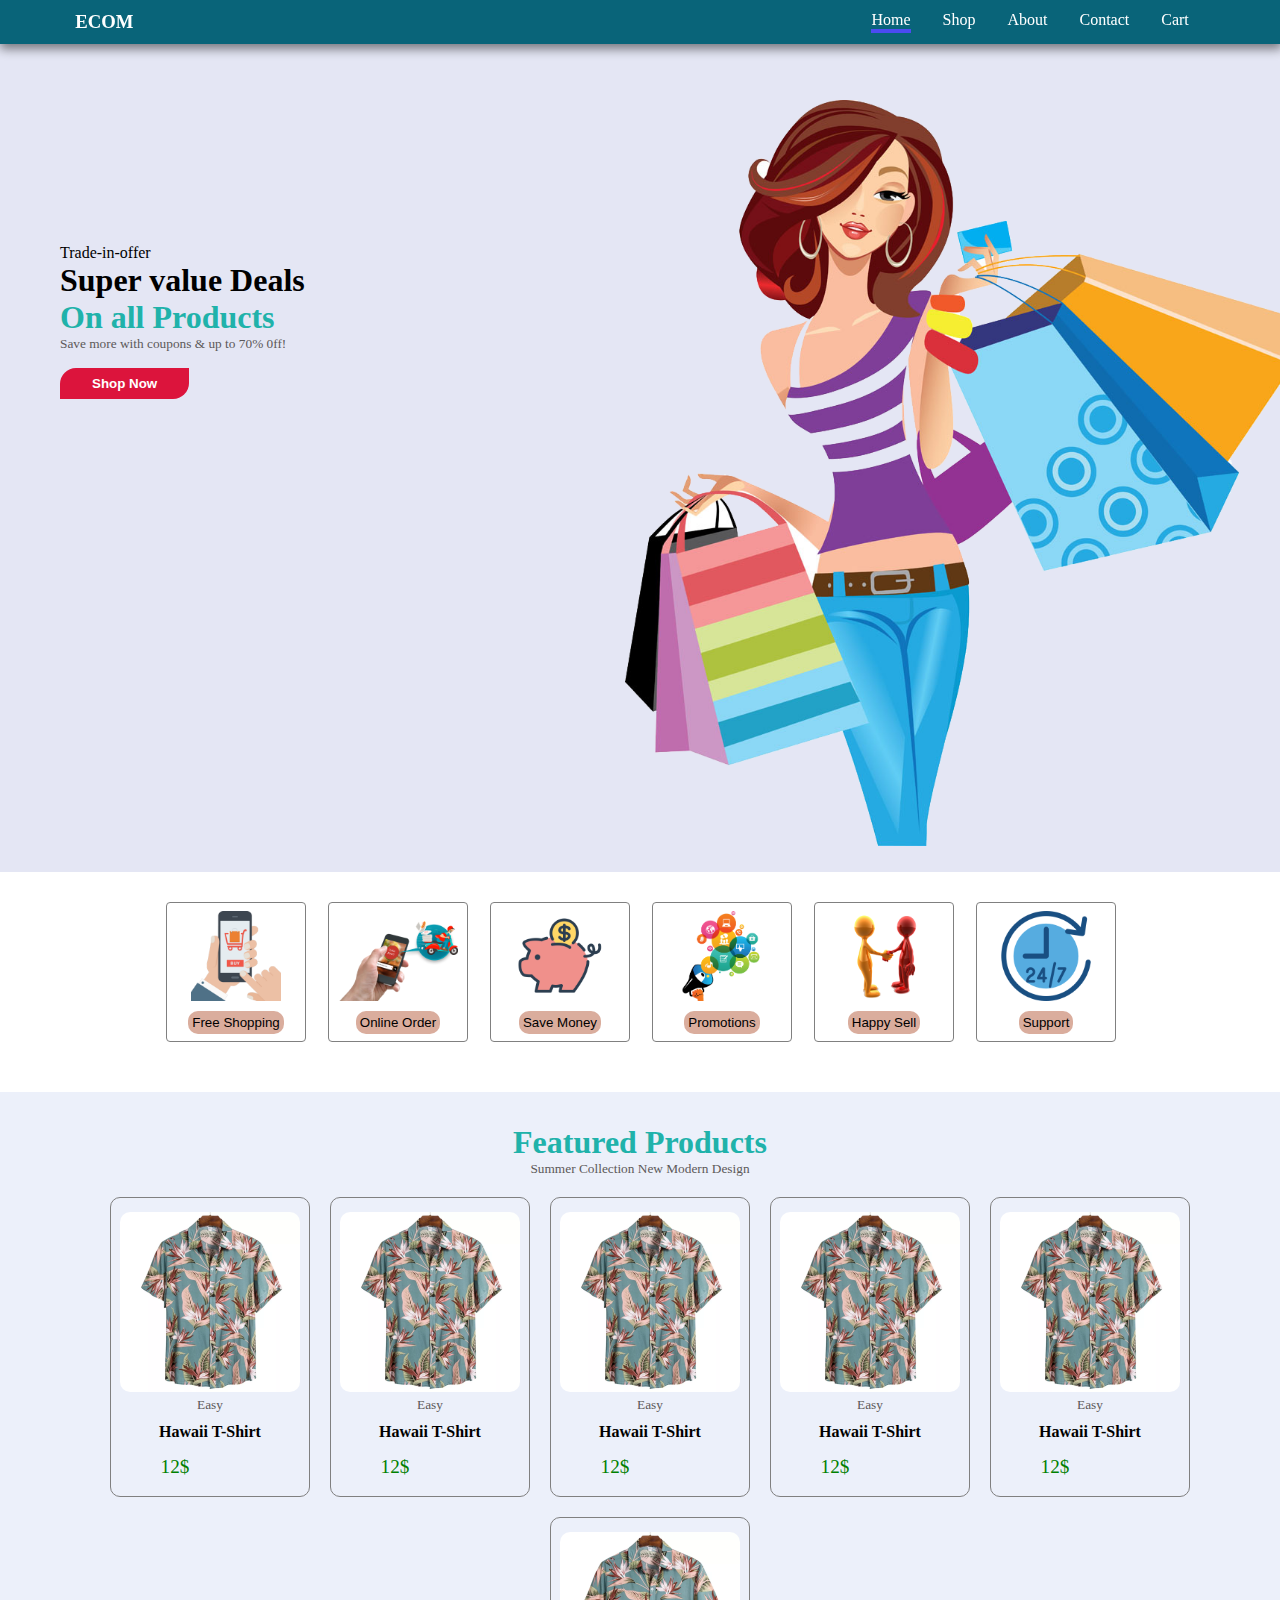
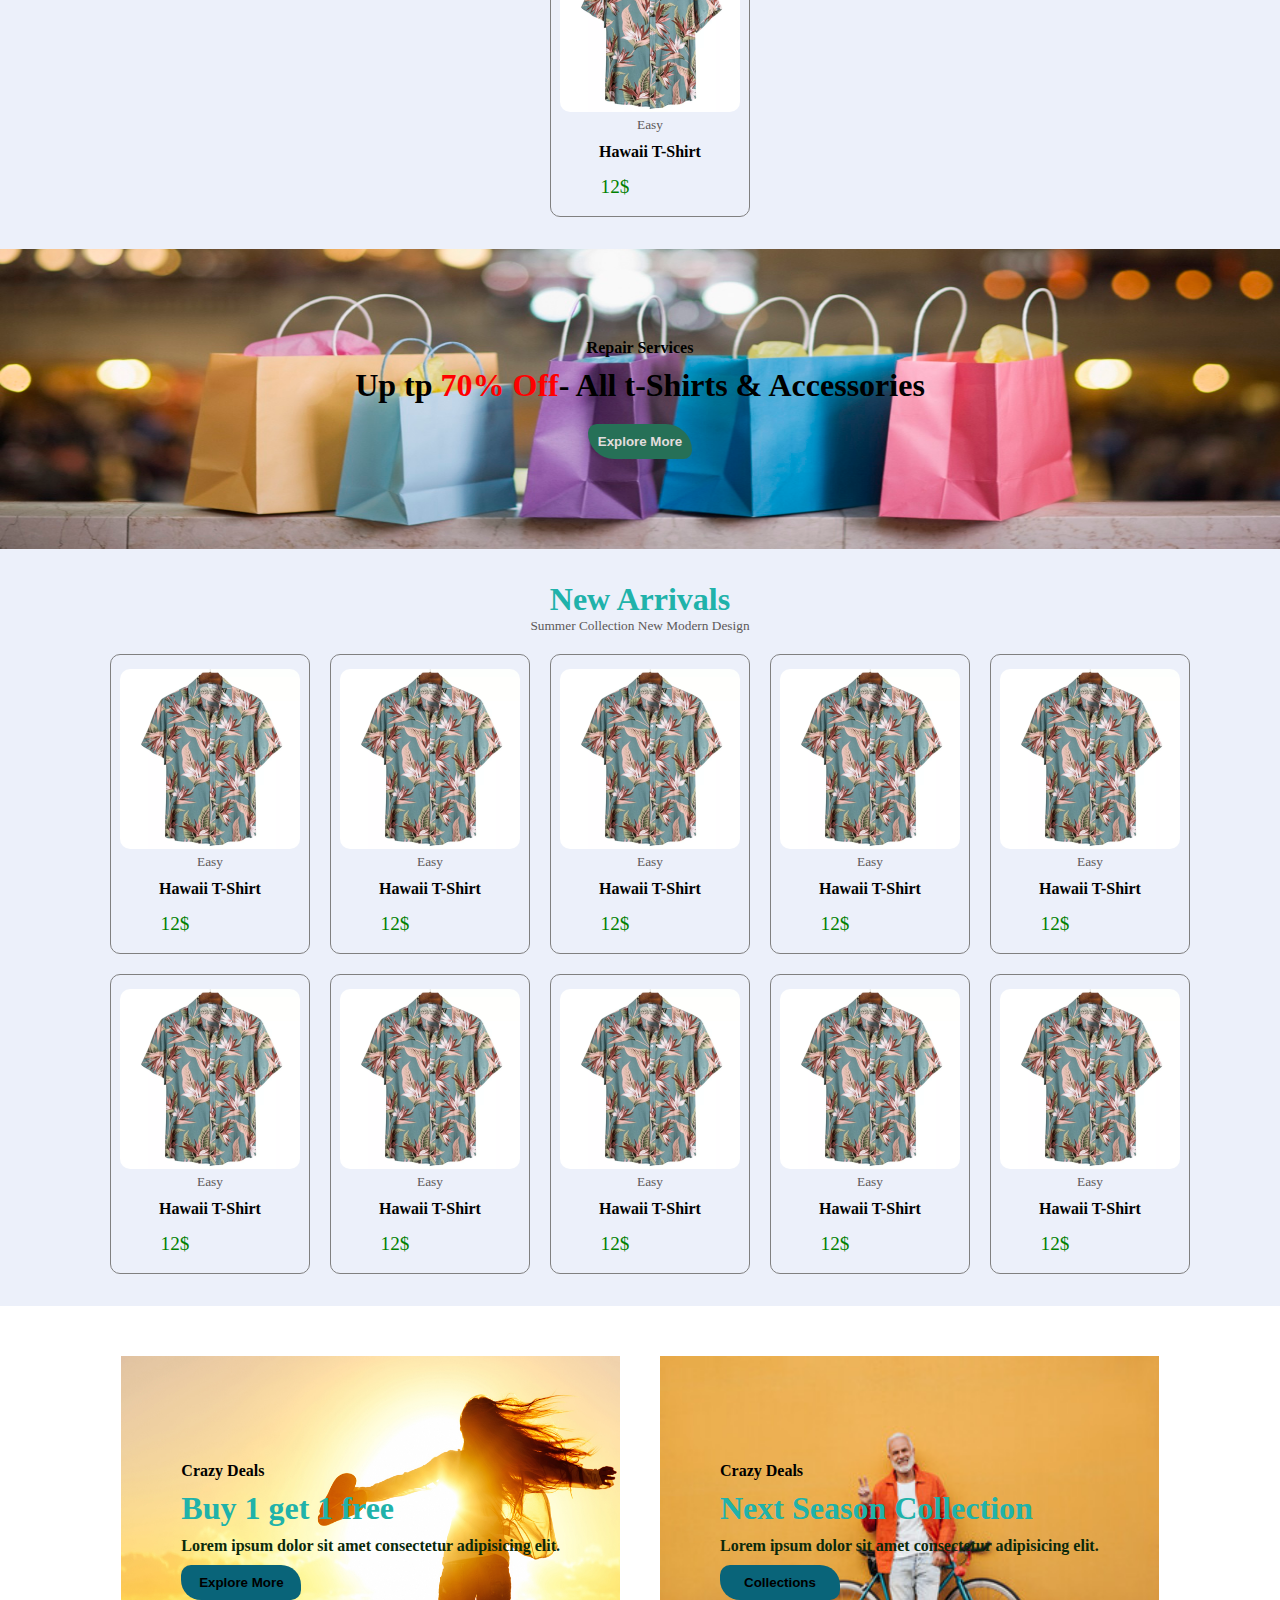
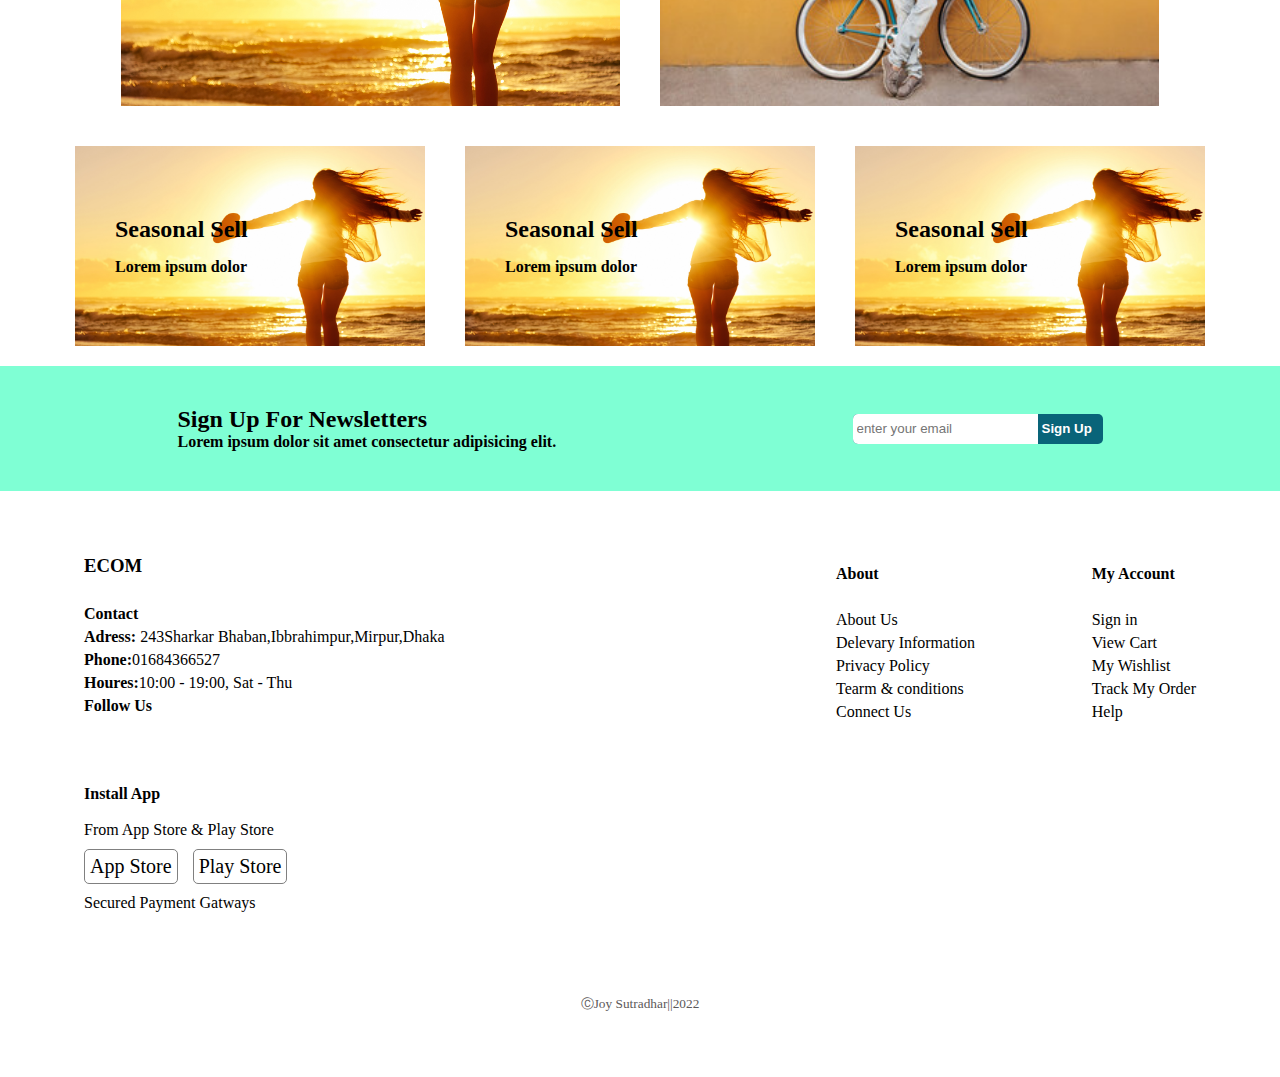
<file: index.html>
<!DOCTYPE html>
<html lang="en">
<head>
    <meta charset="UTF-8">
    <meta http-equiv="X-UA-Compatible" content="IE=edge">
    <meta name="viewport" content="width=device-width, initial-scale=1.0">
    <title>E-Commerce</title>
    <link rel="stylesheet" href="style.css">
    <link rel="stylesheet" href="https://cdnjs.cloudflare.com/ajax/libs/font-awesome/6.1.2/css/all.min.css" integrity="sha512-1sCRPdkRXhBV2PBLUdRb4tMg1w2YPf37qatUFeS7zlBy7jJI8Lf4VHwWfZZfpXtYSLy85pkm9GaYVYMfw5BC1A==" crossorigin="anonymous" referrerpolicy="no-referrer" />
</head>
<body>
    
    <!-- // Navbar -->

    <div class="nav_container">
        <!-- <div class="toggle-btn"><i class="fa-solid fa-bars" onclick="toggleSidebar(this)"></i></div> -->
        
        <div id="mySidebar" class="sidebar">
            <a class="closebtn" onclick="closeNav()">×</a>
            <a class="current-page" href="index.html">Home</a>
            <a href="shop.html">Shop</a>
            <a href="about.html">About</a>
            <a href="contact.html">Contact</a>
            <a href="cart.html">Cart</a>
        </div>
        <nav>
            <i class="fa-solid fa-bars openbtn" id="opBtn" onclick="openNav()"></i> 
            <h3><a href="index.html">ECOM</a></h3>
    
            <ul>
                <li><a class="current-page" href="index.html">Home</a></li>
                <li><a href="shop.html">Shop</a></li>
                <li><a href="about.html">About</a></li>
                <li><a href="contact.html">Contact</a></li>
                <li><a href="cart.html">Cart</a></li>
            </ul>
            <!-- <i class="fa-solid fa-bars"></i> -->
        </nav>
    </div>
    <!-- home Page  start -->
    <div class="home-page">
        <div class="banner">
            <div class="intro">
                <p>Trade-in-offer</p>
                <h1>Super value Deals</h1>
                <h1 class="lightseagreen">On all Products</h1>
                <p class="shadow-text">Save more with coupons & up to 70% 0ff!</p>
                <button class="shop__now_btn">Shop Now</button>
            </div>
            <div class="intro-img">
                <img src="img/banner.png" alt="">
            </div>
        </div>
        <div class="make-bg">
            <div class="services">
                <div class="mini-cart">
                    <img src="img/Free-Shoping.png" alt="">
                    <button>Free Shopping</button>
                </div>
                <div class="mini-cart">
                    <img src="img/online-Order.png" alt="">
                    <button>Online Order</button>
                </div>
                <div class="mini-cart">
                    <img src="img/save-money.png" alt="">
                    <button>Save Money</button>
                </div>
                <div class="mini-cart">
                    <img src="img/promotions.png" alt="">
                    <button>Promotions</button>
                </div>
                <div class="mini-cart">
                    <img src="img/Happy-sell.png" alt="">
                    <button>Happy Sell</button>
                </div>
                <div class="mini-cart">
                    <img src="img/support.png" alt="">
                    <button>Support</button>
                </div>
            </div>
        </div>
        <div class="products-container">
            <div class="products-headline">
                <h1 class="lightseagreen">Featured Products</h1>
                <p class="shadow-text">Summer Collection New Modern Design</p>
            </div>
            <div class="product-cart" onclick="productDetails()">
                <img src="img/shirt1.jpg" alt="">
                <p class="shadow-text">Easy</p>
                <a href="">Hawaii T-Shirt</a>
                <div class="rating">
                    <i class="fa-solid fa-star"></i>
                    <i class="fa-solid fa-star"></i>
                    <i class="fa-solid fa-star"></i>
                    <i class="fa-solid fa-star"></i>
                    <i class="fa-solid fa-star"></i>
                </div>
                <div class="price-n-cart">
                    <p>12$</p>
                    <i class="fa-solid fa-cart-plus"></i>
                </div>
            </div>
            <div class="product-cart" onclick="productDetails()">
                <img src="img/shirt1.jpg" alt="">
                <p class="shadow-text">Easy</p>
                <a href="">Hawaii T-Shirt</a>
                <div class="rating">
                    <i class="fa-solid fa-star"></i>
                    <i class="fa-solid fa-star"></i>
                    <i class="fa-solid fa-star"></i>
                    <i class="fa-solid fa-star"></i>
                    <i class="fa-solid fa-star"></i>
                </div>
                <div class="price-n-cart">
                    <p>12$</p>
                    <i class="fa-solid fa-cart-plus"></i>
                </div>
            </div>
            <div class="product-cart" onclick="productDetails()">
                <img src="img/shirt1.jpg" alt="">
                <p class="shadow-text">Easy</p>
                <a href="">Hawaii T-Shirt</a>
                <div class="rating">
                    <i class="fa-solid fa-star"></i>
                    <i class="fa-solid fa-star"></i>
                    <i class="fa-solid fa-star"></i>
                    <i class="fa-solid fa-star"></i>
                    <i class="fa-solid fa-star"></i>
                </div>
                <div class="price-n-cart">
                    <p>12$</p>
                    <i class="fa-solid fa-cart-plus"></i>
                </div>
            </div>
            <div class="product-cart" onclick="productDetails()">
                <img src="img/shirt1.jpg" alt="">
                <p class="shadow-text">Easy</p>
                <a href="">Hawaii T-Shirt</a>
                <div class="rating">
                    <i class="fa-solid fa-star"></i>
                    <i class="fa-solid fa-star"></i>
                    <i class="fa-solid fa-star"></i>
                    <i class="fa-solid fa-star"></i>
                    <i class="fa-solid fa-star"></i>
                </div>
                <div class="price-n-cart">
                    <p>12$</p>
                    <i class="fa-solid fa-cart-plus"></i>
                </div>
            </div>
            <div class="product-cart" onclick="productDetails()">
                <img src="img/shirt1.jpg" alt="">
                <p class="shadow-text">Easy</p>
                <a href="">Hawaii T-Shirt</a>
                <div class="rating">
                    <i class="fa-solid fa-star"></i>
                    <i class="fa-solid fa-star"></i>
                    <i class="fa-solid fa-star"></i>
                    <i class="fa-solid fa-star"></i>
                    <i class="fa-solid fa-star"></i>
                </div>
                <div class="price-n-cart">
                    <p>12$</p>
                    <i class="fa-solid fa-cart-plus"></i>
                </div>
            </div>
            <div class="product-cart" onclick="productDetails()">
                <img src="img/shirt1.jpg" alt="">
                <p class="shadow-text">Easy</p>
                <a href="">Hawaii T-Shirt</a>
                <div class="rating">
                    <i class="fa-solid fa-star"></i>
                    <i class="fa-solid fa-star"></i>
                    <i class="fa-solid fa-star"></i>
                    <i class="fa-solid fa-star"></i>
                    <i class="fa-solid fa-star"></i>
                </div>
                <div class="price-n-cart">
                    <p>12$</p>
                    <i class="fa-solid fa-cart-plus"></i>
                </div>
            </div>
        </div>
        <div class="explore-more">
            <p>Repair Services</p>
            <h1>Up tp <span>70% Off</span>- All t-Shirts & Accessories</h1>
            <button>Explore More</button>
        </div>
        <div class="products-container">
            <div class="products-headline">
                <h1 class="lightseagreen">New Arrivals</h1>
                <p class="shadow-text">Summer Collection New Modern Design</p>
            </div>
            <div class="product-cart" onclick="productDetails()">
                <img src="img/shirt1.jpg" alt="">
                <p class="shadow-text">Easy</p>
                <a href="">Hawaii T-Shirt</a>
                <div class="rating">
                    <i class="fa-solid fa-star"></i>
                    <i class="fa-solid fa-star"></i>
                    <i class="fa-solid fa-star"></i>
                    <i class="fa-solid fa-star"></i>
                    <i class="fa-solid fa-star"></i>
                </div>
                <div class="price-n-cart">
                    <p>12$</p>
                    <i class="fa-solid fa-cart-plus"></i>
                </div>
            </div>
            <div class="product-cart" onclick="productDetails()">
                <img src="img/shirt1.jpg" alt="">
                <p class="shadow-text">Easy</p>
                <a href="">Hawaii T-Shirt</a>
                <div class="rating">
                    <i class="fa-solid fa-star"></i>
                    <i class="fa-solid fa-star"></i>
                    <i class="fa-solid fa-star"></i>
                    <i class="fa-solid fa-star"></i>
                    <i class="fa-solid fa-star"></i>
                </div>
                <div class="price-n-cart">
                    <p>12$</p>
                    <i class="fa-solid fa-cart-plus"></i>
                </div>
            </div>
            <div class="product-cart" onclick="productDetails()">
                <img src="img/shirt1.jpg" alt="">
                <p class="shadow-text">Easy</p>
                <a href="">Hawaii T-Shirt</a>
                <div class="rating">
                    <i class="fa-solid fa-star"></i>
                    <i class="fa-solid fa-star"></i>
                    <i class="fa-solid fa-star"></i>
                    <i class="fa-solid fa-star"></i>
                    <i class="fa-solid fa-star"></i>
                </div>
                <div class="price-n-cart">
                    <p>12$</p>
                    <i class="fa-solid fa-cart-plus"></i>
                </div>
            </div>
            <div class="product-cart" onclick="productDetails()">
                <img src="img/shirt1.jpg" alt="">
                <p class="shadow-text">Easy</p>
                <a href="">Hawaii T-Shirt</a>
                <div class="rating">
                    <i class="fa-solid fa-star"></i>
                    <i class="fa-solid fa-star"></i>
                    <i class="fa-solid fa-star"></i>
                    <i class="fa-solid fa-star"></i>
                    <i class="fa-solid fa-star"></i>
                </div>
                <div class="price-n-cart">
                    <p>12$</p>
                    <i class="fa-solid fa-cart-plus"></i>
                </div>
            </div>
            <div class="product-cart" onclick="productDetails()">
                <img src="img/shirt1.jpg" alt="">
                <p class="shadow-text">Easy</p>
                <a href="">Hawaii T-Shirt</a>
                <div class="rating">
                    <i class="fa-solid fa-star"></i>
                    <i class="fa-solid fa-star"></i>
                    <i class="fa-solid fa-star"></i>
                    <i class="fa-solid fa-star"></i>
                    <i class="fa-solid fa-star"></i>
                </div>
                <div class="price-n-cart">
                    <p>12$</p>
                    <i class="fa-solid fa-cart-plus"></i>
                </div>
            </div>
            <div class="product-cart" onclick="productDetails()">
                <img src="img/shirt1.jpg" alt="">
                <p class="shadow-text">Easy</p>
                <a href="">Hawaii T-Shirt</a>
                <div class="rating">
                    <i class="fa-solid fa-star"></i>
                    <i class="fa-solid fa-star"></i>
                    <i class="fa-solid fa-star"></i>
                    <i class="fa-solid fa-star"></i>
                    <i class="fa-solid fa-star"></i>
                </div>
                <div class="price-n-cart">
                    <p>12$</p>
                    <i class="fa-solid fa-cart-plus"></i>
                </div>
            </div>
            <div class="product-cart" onclick="productDetails()">
                <img src="img/shirt1.jpg" alt="">
                <p class="shadow-text">Easy</p>
                <a href="">Hawaii T-Shirt</a>
                <div class="rating">
                    <i class="fa-solid fa-star"></i>
                    <i class="fa-solid fa-star"></i>
                    <i class="fa-solid fa-star"></i>
                    <i class="fa-solid fa-star"></i>
                    <i class="fa-solid fa-star"></i>
                </div>
                <div class="price-n-cart">
                    <p>12$</p>
                    <i class="fa-solid fa-cart-plus"></i>
                </div>
            </div>
            <div class="product-cart" onclick="productDetails()">
                <img src="img/shirt1.jpg" alt="">
                <p class="shadow-text">Easy</p>
                <a href="">Hawaii T-Shirt</a>
                <div class="rating">
                    <i class="fa-solid fa-star"></i>
                    <i class="fa-solid fa-star"></i>
                    <i class="fa-solid fa-star"></i>
                    <i class="fa-solid fa-star"></i>
                    <i class="fa-solid fa-star"></i>
                </div>
                <div class="price-n-cart">
                    <p>12$</p>
                    <i class="fa-solid fa-cart-plus"></i>
                </div>
            </div>
            <div class="product-cart" onclick="productDetails()">
                <img src="img/shirt1.jpg" alt="">
                <p class="shadow-text">Easy</p>
                <a href="">Hawaii T-Shirt</a>
                <div class="rating">
                    <i class="fa-solid fa-star"></i>
                    <i class="fa-solid fa-star"></i>
                    <i class="fa-solid fa-star"></i>
                    <i class="fa-solid fa-star"></i>
                    <i class="fa-solid fa-star"></i>
                </div>
                <div class="price-n-cart">
                    <p>12$</p>
                    <i class="fa-solid fa-cart-plus"></i>
                </div>
            </div>
            <div class="product-cart" onclick="productDetails()">
                <img src="img/shirt1.jpg" alt="">
                <p class="shadow-text">Easy</p>
                <a href="">Hawaii T-Shirt</a>
                <div class="rating">
                    <i class="fa-solid fa-star"></i>
                    <i class="fa-solid fa-star"></i>
                    <i class="fa-solid fa-star"></i>
                    <i class="fa-solid fa-star"></i>
                    <i class="fa-solid fa-star"></i>
                </div>
                <div class="price-n-cart">
                    <p>12$</p>
                    <i class="fa-solid fa-cart-plus"></i>
                </div>
            </div>
        </div> 
        <div class="offer-n-campaign">
            <div class="campaign">
                <div class="large-cart large-cart1">
                    <p>Crazy Deals</p>
                    <h1 class="lightseagreen">Buy 1 get 1 free</h1>
                    <p class="darkgreen">Lorem ipsum dolor sit amet consectetur adipisicing elit.</p>
                    <button>Explore More</button>
                </div>
                <div class="large-cart large-cart2">
                    <p >Crazy Deals</p>
                    <h1 class="lightseagreen">Next Season Collection</h1>
                    <p class="darkgreen">Lorem ipsum dolor sit amet consectetur adipisicing elit.</p>
                    <button>Collections</button>
                </div>
            </div>
            <div class="campaign">
                <div class="medium-cart">
                    <h2>Seasonal Sell</h2>
                    <p>Lorem ipsum dolor</p>
                </div>
                <div class="medium-cart">
                    <h2>Seasonal Sell</h2>
                    <p>Lorem ipsum dolor</p>
                </div>
                <div class="medium-cart">
                    <h2>Seasonal Sell</h2>
                    <p>Lorem ipsum dolor</p>
                </div>
            </div>
            <div class="sign-up">
                <div class="sign-up-title">
                    <h2>Sign Up For Newsletters</h2>
                    <p>Lorem ipsum dolor sit amet consectetur adipisicing elit.</p>
                </div>
                <div class="sign-up-input">
                        <input placeholder="enter your email" type="email">
                        <button>Sign Up</button>
                </div>
            </div>
        </div>
        <div class="home-footer">
            <div class="contacts">
                <h3 class="bold">ECOM</h3>
                <br>
                <p class="bold">Contact</p>
                <p><span class="bold">Adress:</span> 243Sharkar Bhaban,Ibbrahimpur,Mirpur,Dhaka </p>
                <p><span class="bold">Phone:</span>01684366527</p>
                <p><span class="bold">Houres:</span>10:00 - 19:00, Sat - Thu</p>
                <p class="bold">Follow Us</p>
                <div class="social-media">
                    <i class="fab fa-facebook"></i>
                    <i class="fab fa-twitter"></i>
                    <i class="fab fa-instagram"></i>
                    <i class="fab fa-youtube"></i>
                </div>    
                

            </div>
            <div class="abut-n-account">
                <div class="about">
                    <p class="bold">About</p>
                    <br>
                    <p>About Us</p>
                    <p>Delevary Information </p>
                    <p>Privacy Policy</p>
                    <p>Tearm & conditions</p>
                    <p>Connect Us</p>
                </div>
                <div class="about">
                    <p class="bold">My Account</p>
                    <br>
                    <p>Sign in</p>
                    <p>View Cart</p>
                    <p>My Wishlist</p>
                    <p>Track My Order</p>
                    <p>Help</p>
                </div>
            </div>
            <div class="app-n-pament-getway">
                <p class="bold">Install App</p>
                <br>
                <p>From App Store & Play Store</p>
                <div class="app-store">
                    <p><i class="fab fa-app-store"></i> App Store </p>
                    <p><i class="fab fa-google-play"></i> Play Store</p>
                </div>
                <p>Secured Payment Gatways</p>
                <div class="payment-gatway">
                    <i class="fab fa-cc-visa"></i>
                    <i class="fab fa-cc-mastercard"></i>
                </div>
            </div>
            <div class="copy-right shadow-text">
                <p >ⒸJoy Sutradhar||2022</p>
            </div>
        </div>  
    </div>
    <script src="script.js"></script>
</body>
</html>
</file>
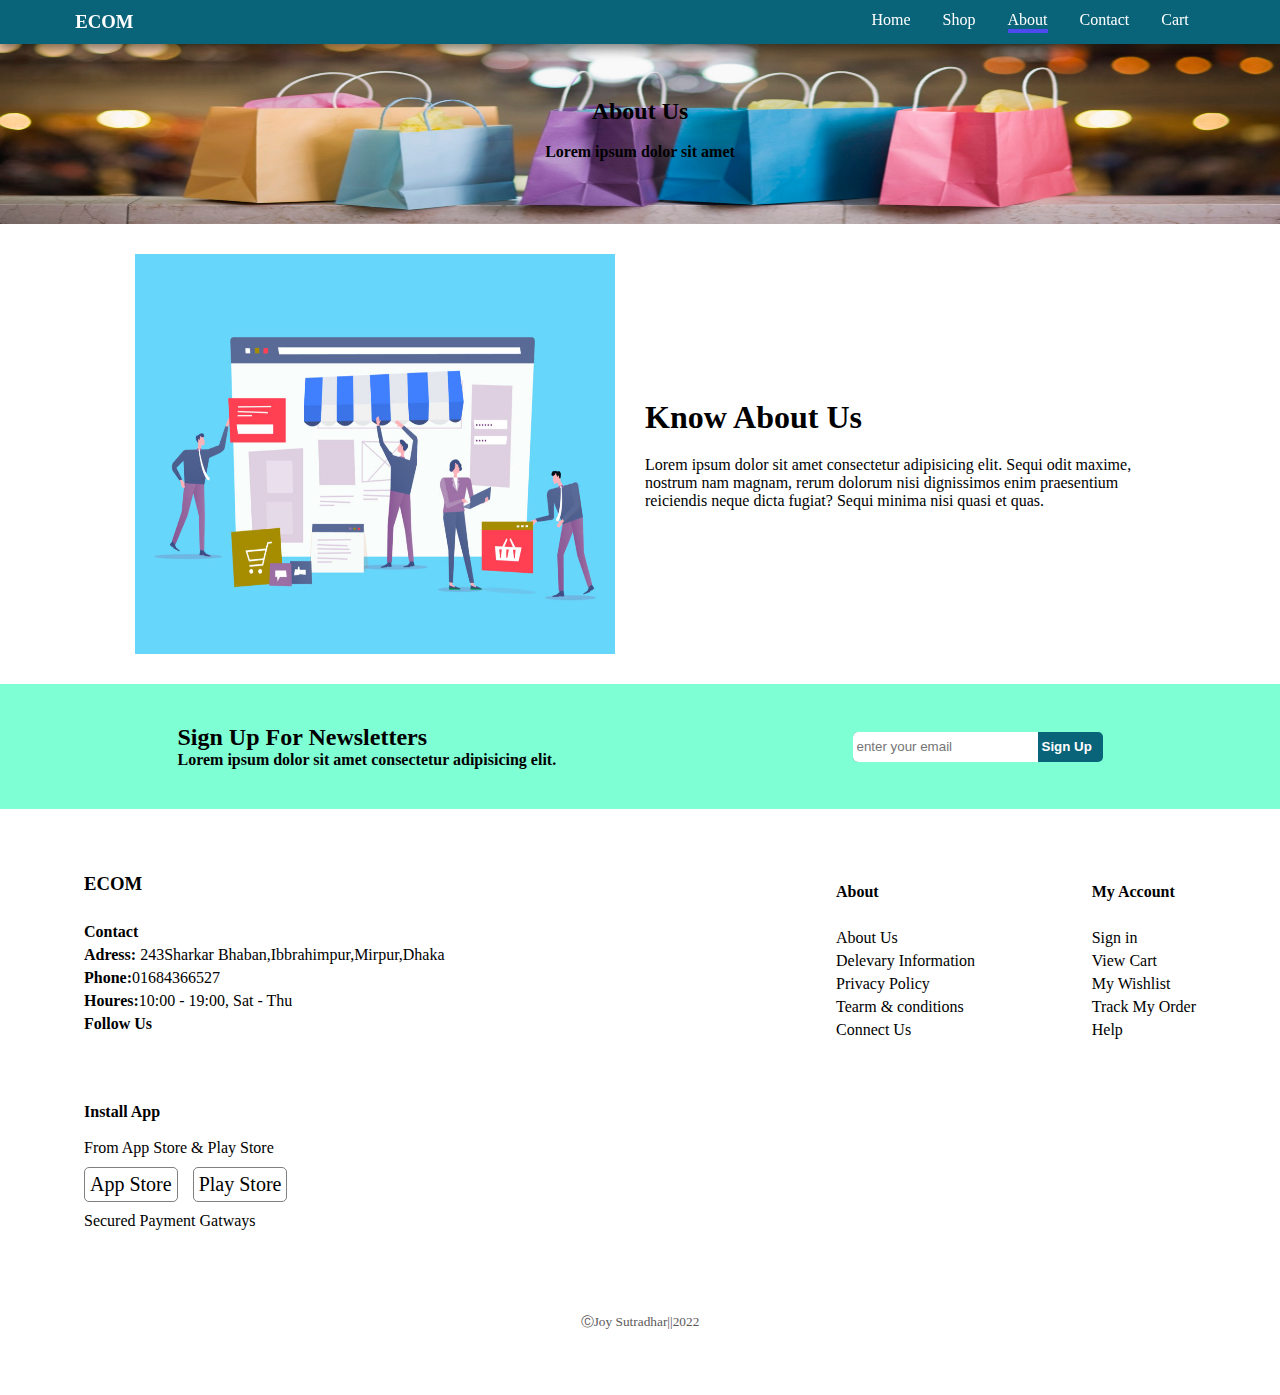
<file: about.html>
<!DOCTYPE html>
<html lang="en">
<head>
    <meta charset="UTF-8">
    <meta http-equiv="X-UA-Compatible" content="IE=edge">
    <meta name="viewport" content="width=device-width, initial-scale=1.0">
    <title>Ecom</title>
    <link rel="stylesheet" href="style.css">
    <link rel="stylesheet" href="https://cdnjs.cloudflare.com/ajax/libs/font-awesome/6.1.2/css/all.min.css" integrity="sha512-1sCRPdkRXhBV2PBLUdRb4tMg1w2YPf37qatUFeS7zlBy7jJI8Lf4VHwWfZZfpXtYSLy85pkm9GaYVYMfw5BC1A==" crossorigin="anonymous" referrerpolicy="no-referrer" />
</head>
<body>

    <div class="nav_container">
        <!-- <div class="toggle-btn"><i class="fa-solid fa-bars" onclick="toggleSidebar(this)"></i></div> -->
        
        <div id="mySidebar" class="sidebar">
            <a class="closebtn" onclick="closeNav()">×</a>
            <a href="index.html">Home</a>
            <a href="shop.html">Shop</a>
            <a class="current-page"  href="about.html">About</a>
            <a href="contact.html">Contact</a>
            <a href="cart.html">Cart</a>
        </div>
        <nav>
            <i class="fa-solid fa-bars openbtn" id="opBtn" onclick="openNav()"></i> 
            <h3><a href="index.html">ECOM</a></h3>
    
            <ul>
                <li><a href="index.html">Home</a></li>
                <li><a href="shop.html">Shop</a></li>
                <li><a class="current-page" href="about.html">About</a></li>
                <li><a href="contact.html">Contact</a></li>
                <li><a href="cart.html">Cart</a></li>
            </ul>
            <!-- <i class="fa-solid fa-bars"></i> -->
        </nav>
    </div>
    <div class="header-all">
        <div class="explore-more">
            <h2>About Us</h2>
            <br>
            <p>Lorem ipsum dolor sit amet</p>
        </div>
    </div>
    <div class="about-container">
        <img src="img/buy-sell.jpg" alt="">
        <div class="details-us">
            <h1>Know About Us</h1>
            <p>Lorem ipsum dolor sit amet consectetur adipisicing elit. Sequi odit maxime, nostrum nam magnam, rerum dolorum nisi dignissimos enim praesentium reiciendis neque dicta fugiat? Sequi minima nisi quasi et quas.</p>
        </div>
    </div>
    <div>
        <div class="sign-up">
            <div class="sign-up-title">
                <h2>Sign Up For Newsletters</h2>
                <p>Lorem ipsum dolor sit amet consectetur adipisicing elit.</p>
            </div>
            <div class="sign-up-input">
                <input placeholder="enter your email" type="email">
                <button>Sign Up</button>
            </div>
        </div>    
        <div class="home-footer">
            <div class="contacts">
                <h3 class="bold">ECOM</h3>
                <br>
                <p class="bold">Contact</p>
                <p><span class="bold">Adress:</span> 243Sharkar Bhaban,Ibbrahimpur,Mirpur,Dhaka </p>
                <p><span class="bold">Phone:</span>01684366527</p>
                <p><span class="bold">Houres:</span>10:00 - 19:00, Sat - Thu</p>
                <p class="bold">Follow Us</p>
                <div class="social-media">
                    <i class="fab fa-facebook"></i>
                    <i class="fab fa-twitter"></i>
                    <i class="fab fa-instagram"></i>
                    <i class="fab fa-youtube"></i>
                </div>    
                

            </div>
            <div class="abut-n-account">
                <div class="about">
                    <p class="bold">About</p>
                    <br>
                    <p>About Us</p>
                    <p>Delevary Information </p>
                    <p>Privacy Policy</p>
                    <p>Tearm & conditions</p>
                    <p>Connect Us</p>
                </div>
                <div class="about">
                    <p class="bold">My Account</p>
                    <br>
                    <p>Sign in</p>
                    <p>View Cart</p>
                    <p>My Wishlist</p>
                    <p>Track My Order</p>
                    <p>Help</p>
                </div>
            </div>
            <div class="app-n-pament-getway">
                <p class="bold">Install App</p>
                <br>
                <p>From App Store & Play Store</p>
                <div class="app-store">
                    <p><i class="fab fa-app-store"></i> App Store </p>
                    <p><i class="fab fa-google-play"></i> Play Store</p>
                </div>
                <p>Secured Payment Gatways</p>
                <div class="payment-gatway">
                    <i class="fab fa-cc-visa"></i>
                    <i class="fab fa-cc-mastercard"></i>
                </div>
            </div>
            <div class="copy-right shadow-text">
                <p >ⒸJoy Sutradhar||2022</p>
            </div>
        </div> 

    </div>
    <script src="script.js"></script>
</body>
</html>
</file>
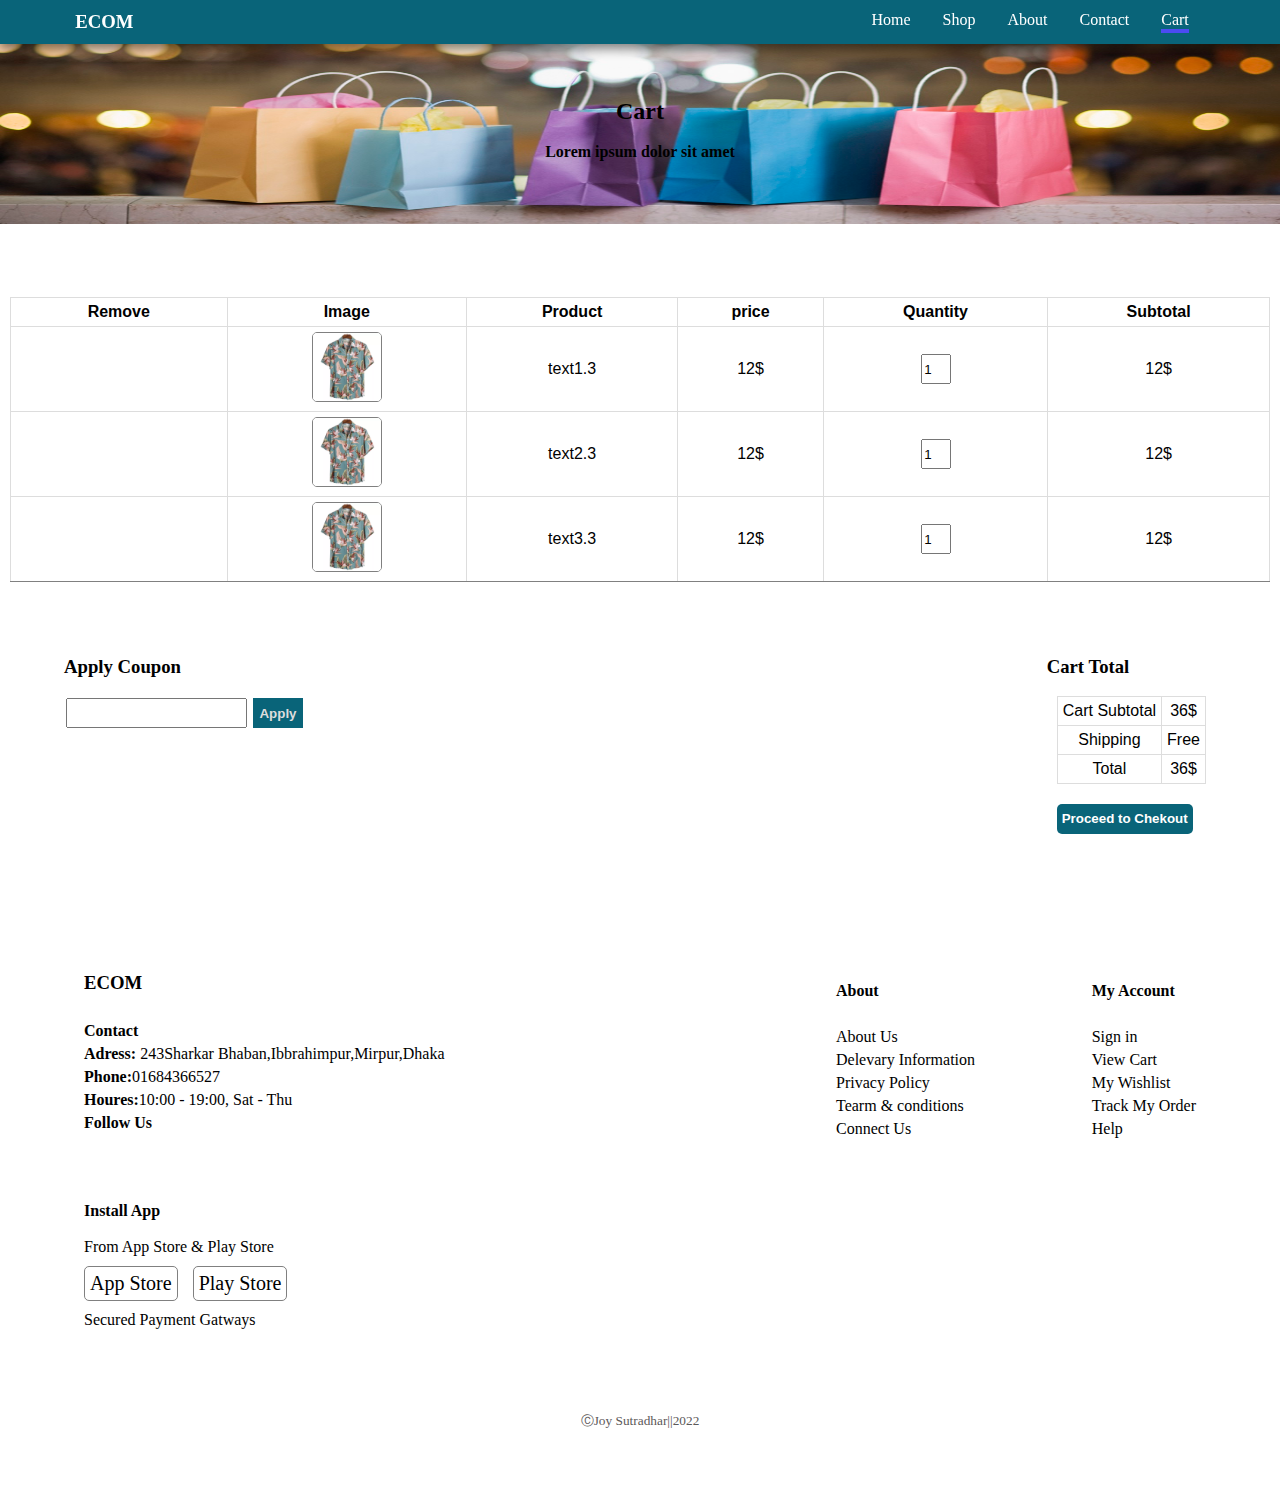
<file: cart.html>
<!DOCTYPE html>
<html lang="en">
<head>
    <meta charset="UTF-8">
    <meta http-equiv="X-UA-Compatible" content="IE=edge">
    <meta name="viewport" content="width=device-width, initial-scale=1.0">
    <title>ECOM</title>
    <link rel="stylesheet" href="style.css">
    <link rel="stylesheet" href="https://cdnjs.cloudflare.com/ajax/libs/font-awesome/6.1.2/css/all.min.css" integrity="sha512-1sCRPdkRXhBV2PBLUdRb4tMg1w2YPf37qatUFeS7zlBy7jJI8Lf4VHwWfZZfpXtYSLy85pkm9GaYVYMfw5BC1A==" crossorigin="anonymous" referrerpolicy="no-referrer" />
</head>
<body>
    <div class="nav_container">        
        <div id="mySidebar" class="sidebar">
            <a class="closebtn" onclick="closeNav()">×</a>
            <a href="index.html">Home</a>
            <a href="shop.html">Shop</a>
            <a href="about.html">About</a>
            <a  href="contact.html">Contact</a>
            <a class="current-page" href="cart.html">Cart</a>
        </div>

        <nav>
            <i class="fa-solid fa-bars openbtn" id="opBtn" onclick="openNav()"></i> 
            <h3><a href="index.html">ECOM</a></h3>
    
            <ul>
                <li ><a href="index.html">Home</a></li>
                <li ><a href="shop.html">Shop</a></li>
                <li ><a href="about.html">About</a></li>
                <li ><a href="contact.html">Contact</a></li>
                <li ><a class="current-page" href="cart.html">Cart</a></li>
            </ul>
        </nav>
    </div>
    <div class="header-all">
        <div class="explore-more">
            <h2>Cart</h2>
            <br>
            <p>Lorem ipsum dolor sit amet</p>
        </div>
    </div>
    <div class="cart-container">
        <div class="table-container">
            <table>
                <thead>
                  <tr>
                    <th>Remove</th>
                    <th>Image</th>
                    <th>Product</th>
                    <th>price</th>
                    <th>Quantity</th>
                    <th>Subtotal</th>
                  </tr>
                 </thead>
                 <tbody>
                   <tr>
                        <td ><i class="fa-solid fa-xmark"></i></td>
                        <td><img src="img/shirt1.jpg" alt=""></td>
                        <td>text1.3</td>
                        <td>12$</td>
                        <td><input type="number" min="1" value="1"></td>
                        <td>12$</td>
                   </tr>
                   <tr>
                        <td ><i class="fa-solid fa-xmark"></i></td>
                        <td><img src="img/shirt1.jpg" alt=""></td>
                        <td>text2.3</td>
                        <td>12$</td>
                        <td><input type="number" min="1" value="1"></td>
                        <td>12$</td>
                   </tr>
                   <tr>
                        <td ><i class="fa-solid fa-xmark"></i></td>
                        <td><img src="img/shirt1.jpg" alt=""></td>
                        <td>text3.3</td>
                        <td>12$</td>
                        <td><input type="number" min="1" value="1"></td>
                        <td>12$</td>
                   </tr>
                   <tr>
                   </tr>
                </tbody>
              </table>
        </div>
    </div>
    <div class="coupon-n-total">
        <div class="coupon">
            <h3>Apply Coupon</h3>
            <div class="copupon-input">
                <input type="text">
                <input class="apply" type="submit" value="Apply">
            </div>
        </div>
        <div class="cart-total">
            <h3>Cart Total</h3>
            <div class="table-container">
                <table>
                    <tbody>
                        <tr>
                            <td>Cart Subtotal</td>
                            <td>36$</td>
                        </tr>
                        <tr>
                            <td>Shipping</td>
                            <td>Free</td>
                        </tr>
                        <tr>
                            <td>Total</td>
                            <td>36$</td>
                        </tr>
                    </tbody>
                </table>
                <button>Proceed to Chekout</button>
                    
            </div>
        </div>
    </div>
    <div>  
        <div class="home-footer">
            <div class="contacts">
                <h3 class="bold">ECOM</h3>
                <br>
                <p class="bold">Contact</p>
                <p><span class="bold">Adress:</span> 243Sharkar Bhaban,Ibbrahimpur,Mirpur,Dhaka </p>
                <p><span class="bold">Phone:</span>01684366527</p>
                <p><span class="bold">Houres:</span>10:00 - 19:00, Sat - Thu</p>
                <p class="bold">Follow Us</p>
                <div class="social-media">
                    <i class="fab fa-facebook"></i>
                    <i class="fab fa-twitter"></i>
                    <i class="fab fa-instagram"></i>
                    <i class="fab fa-youtube"></i>
                </div>    
            </div>
            <div class="abut-n-account">
                <div class="about">
                    <p class="bold">About</p>
                    <br>
                    <p>About Us</p>
                    <p>Delevary Information </p>
                    <p>Privacy Policy</p>
                    <p>Tearm & conditions</p>
                    <p>Connect Us</p>
                </div>
                <div class="about">
                    <p class="bold">My Account</p>
                    <br>
                    <p>Sign in</p>
                    <p>View Cart</p>
                    <p>My Wishlist</p>
                    <p>Track My Order</p>
                    <p>Help</p>
                </div>
            </div>
            <div class="app-n-pament-getway">
                <p class="bold">Install App</p>
                <br>
                <p>From App Store & Play Store</p>
                <div class="app-store">
                    <p><i class="fab fa-app-store"></i> App Store </p>
                    <p><i class="fab fa-google-play"></i> Play Store</p>
                </div>
                <p>Secured Payment Gatways</p>
                <div class="payment-gatway">
                    <i class="fab fa-cc-visa"></i>
                    <i class="fab fa-cc-mastercard"></i>
                </div>
            </div>
            <div class="copy-right shadow-text">
                <p >ⒸJoy Sutradhar||2022</p>
            </div>
        </div> 

    </div>
    <script src="script.js"></script>
</body>
</html>
</file>
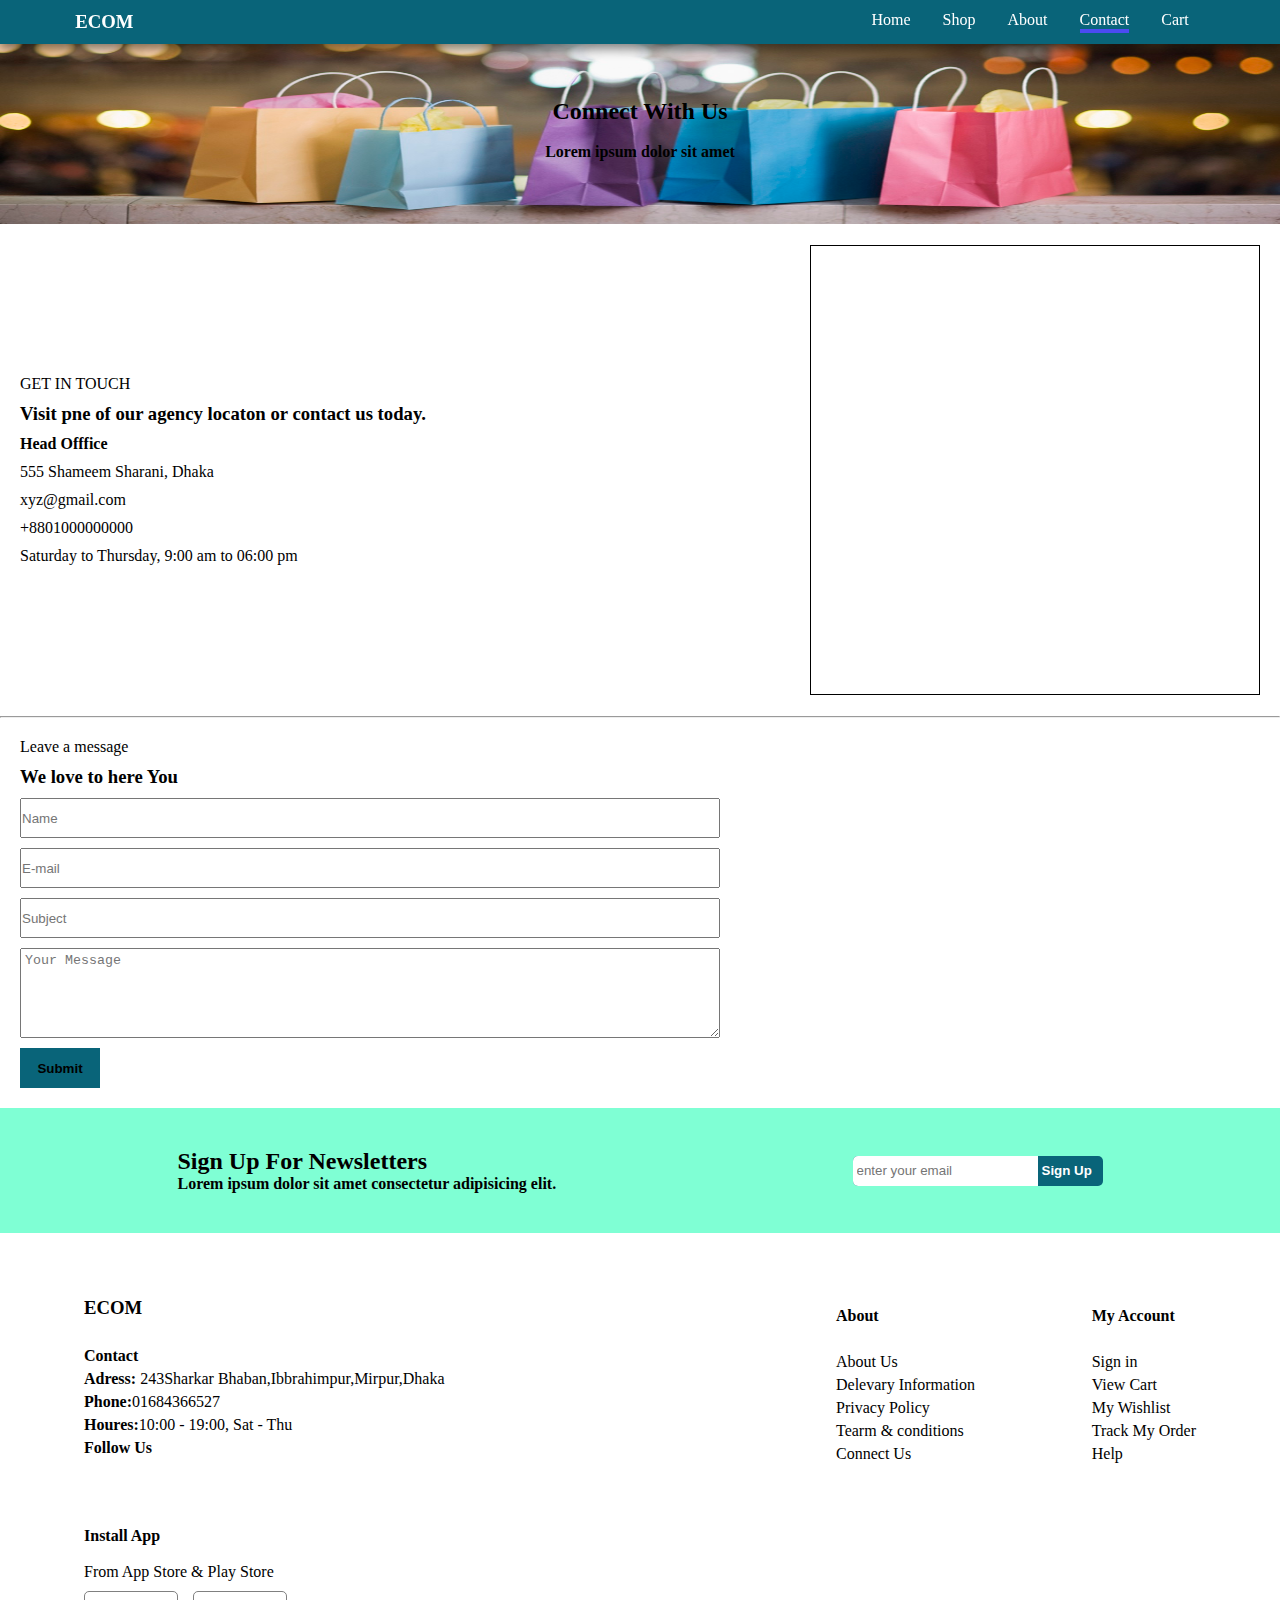
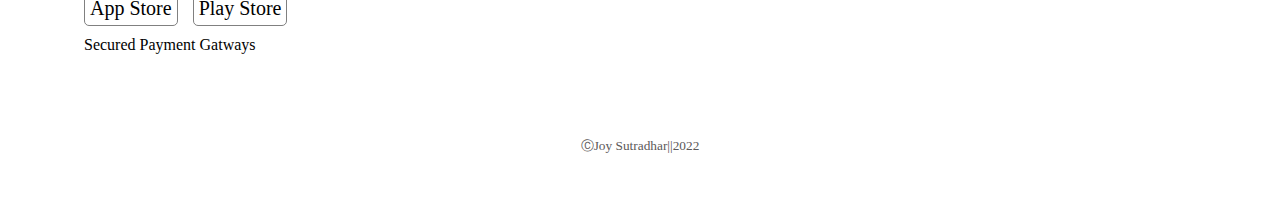
<file: contact.html>
<!DOCTYPE html>
<html lang="en">
<head>
    <meta charset="UTF-8">
    <meta http-equiv="X-UA-Compatible" content="IE=edge">
    <meta name="viewport" content="width=device-width, initial-scale=1.0">
    <title>ECOM</title>
    <link rel="stylesheet" href="style.css">
    <link rel="stylesheet" href="https://cdnjs.cloudflare.com/ajax/libs/font-awesome/6.1.2/css/all.min.css" integrity="sha512-1sCRPdkRXhBV2PBLUdRb4tMg1w2YPf37qatUFeS7zlBy7jJI8Lf4VHwWfZZfpXtYSLy85pkm9GaYVYMfw5BC1A==" crossorigin="anonymous" referrerpolicy="no-referrer" />
</head>
<body>
    <div class="nav_container">        
        <div id="mySidebar" class="sidebar">
            <a class="closebtn" onclick="closeNav()">×</a>
            <a href="index.html">Home</a>
            <a href="shop.html">Shop</a>
            <a href="about.html">About</a>
            <a class="current-page" href="contact.html">Contact</a>
            <a href="cart.html">Cart</a>
        </div>

        <nav>
            <i class="fa-solid fa-bars openbtn" id="opBtn" onclick="openNav()"></i> 
            <h3><a href="index.html">ECOM</a></h3>
    
            <ul>
                <li ><a href="index.html">Home</a></li>
                <li ><a href="shop.html">Shop</a></li>
                <li ><a href="about.html">About</a></li>
                <li class="current-page"><a href="contact.html">Contact</a></li>
                <li ><a href="cart.html">Cart</a></li>
            </ul>
        </nav>
    </div>
    
    <div class="contact-container">
        <div class="header-all">
            <div class="explore-more">
                <h2>Connect With Us </h2>
                <br>
                <p>Lorem ipsum dolor sit amet</p>
            </div>
        </div>

        <div class="contact-map">
            <div class="contact-details">
                <p>GET IN TOUCH</p>
                <h3>Visit pne of our agency locaton or contact us today.</h3>
                <h4>Head Offfice</h4>
                <ul>
                    <li><i class="fa-solid fa-location-dot"></i> 555 Shameem Sharani, Dhaka</li>
                    <li><i class="fa-solid fa-envelope"></i> xyz@gmail.com</li>
                    <li><i class="fa-solid fa-phone"></i> +8801000000000</li>
                    <li><i class="fa-solid fa-clock"></i> Saturday to Thursday, 9:00 am to 06:00 pm</li>
                </ul>
            </div>
            <div class="gmap_canvas">
                <iframe id="gmap_canvas" src="https://maps.google.com/maps?q=555%20Shameem%20Sharani,%20Dhaka&t=&z=17&ie=UTF8&iwloc=&output=embed" frameborder="0" scrolling="no" marginheight="0" marginwidth="0"></iframe>
            </div>
        </div>
        <hr>
        <div class="message-us">
            <p>Leave a message</p>
            <h3>We love to here You</h3>
            <form action="">
                <input type="text" placeholder="Name">
                <input type="text" placeholder="E-mail">
                <input type="text" placeholder="Subject">
                <textarea placeholder="Your Message"></textarea>
                <input class="submit" type="submit" value="Submit">
            </form>
        </div>

    </div>

    <div>
        <div class="sign-up">
            <div class="sign-up-title">
                <h2>Sign Up For Newsletters</h2>
                <p>Lorem ipsum dolor sit amet consectetur adipisicing elit.</p>
            </div>
            <div class="sign-up-input">
                <input placeholder="enter your email" type="email">
                <button>Sign Up</button>
            </div>
        </div>    
        <div class="home-footer">
            <div class="contacts">
                <h3 class="bold">ECOM</h3>
                <br>
                <p class="bold">Contact</p>
                <p><span class="bold">Adress:</span> 243Sharkar Bhaban,Ibbrahimpur,Mirpur,Dhaka </p>
                <p><span class="bold">Phone:</span>01684366527</p>
                <p><span class="bold">Houres:</span>10:00 - 19:00, Sat - Thu</p>
                <p class="bold">Follow Us</p>
                <div class="social-media">
                    <i class="fab fa-facebook"></i>
                    <i class="fab fa-twitter"></i>
                    <i class="fab fa-instagram"></i>
                    <i class="fab fa-youtube"></i>
                </div>    
                

            </div>
            <div class="abut-n-account">
                <div class="about">
                    <p class="bold">About</p>
                    <br>
                    <p>About Us</p>
                    <p>Delevary Information </p>
                    <p>Privacy Policy</p>
                    <p>Tearm & conditions</p>
                    <p>Connect Us</p>
                </div>
                <div class="about">
                    <p class="bold">My Account</p>
                    <br>
                    <p>Sign in</p>
                    <p>View Cart</p>
                    <p>My Wishlist</p>
                    <p>Track My Order</p>
                    <p>Help</p>
                </div>
            </div>
            <div class="app-n-pament-getway">
                <p class="bold">Install App</p>
                <br>
                <p>From App Store & Play Store</p>
                <div class="app-store">
                    <p><i class="fab fa-app-store"></i> App Store </p>
                    <p><i class="fab fa-google-play"></i> Play Store</p>
                </div>
                <p>Secured Payment Gatways</p>
                <div class="payment-gatway">
                    <i class="fab fa-cc-visa"></i>
                    <i class="fab fa-cc-mastercard"></i>
                </div>
            </div>
            <div class="copy-right shadow-text">
                <p >ⒸJoy Sutradhar||2022</p>
            </div>
        </div> 

    </div>
    <script src="script.js"></script>
</body>
</html>
</file>
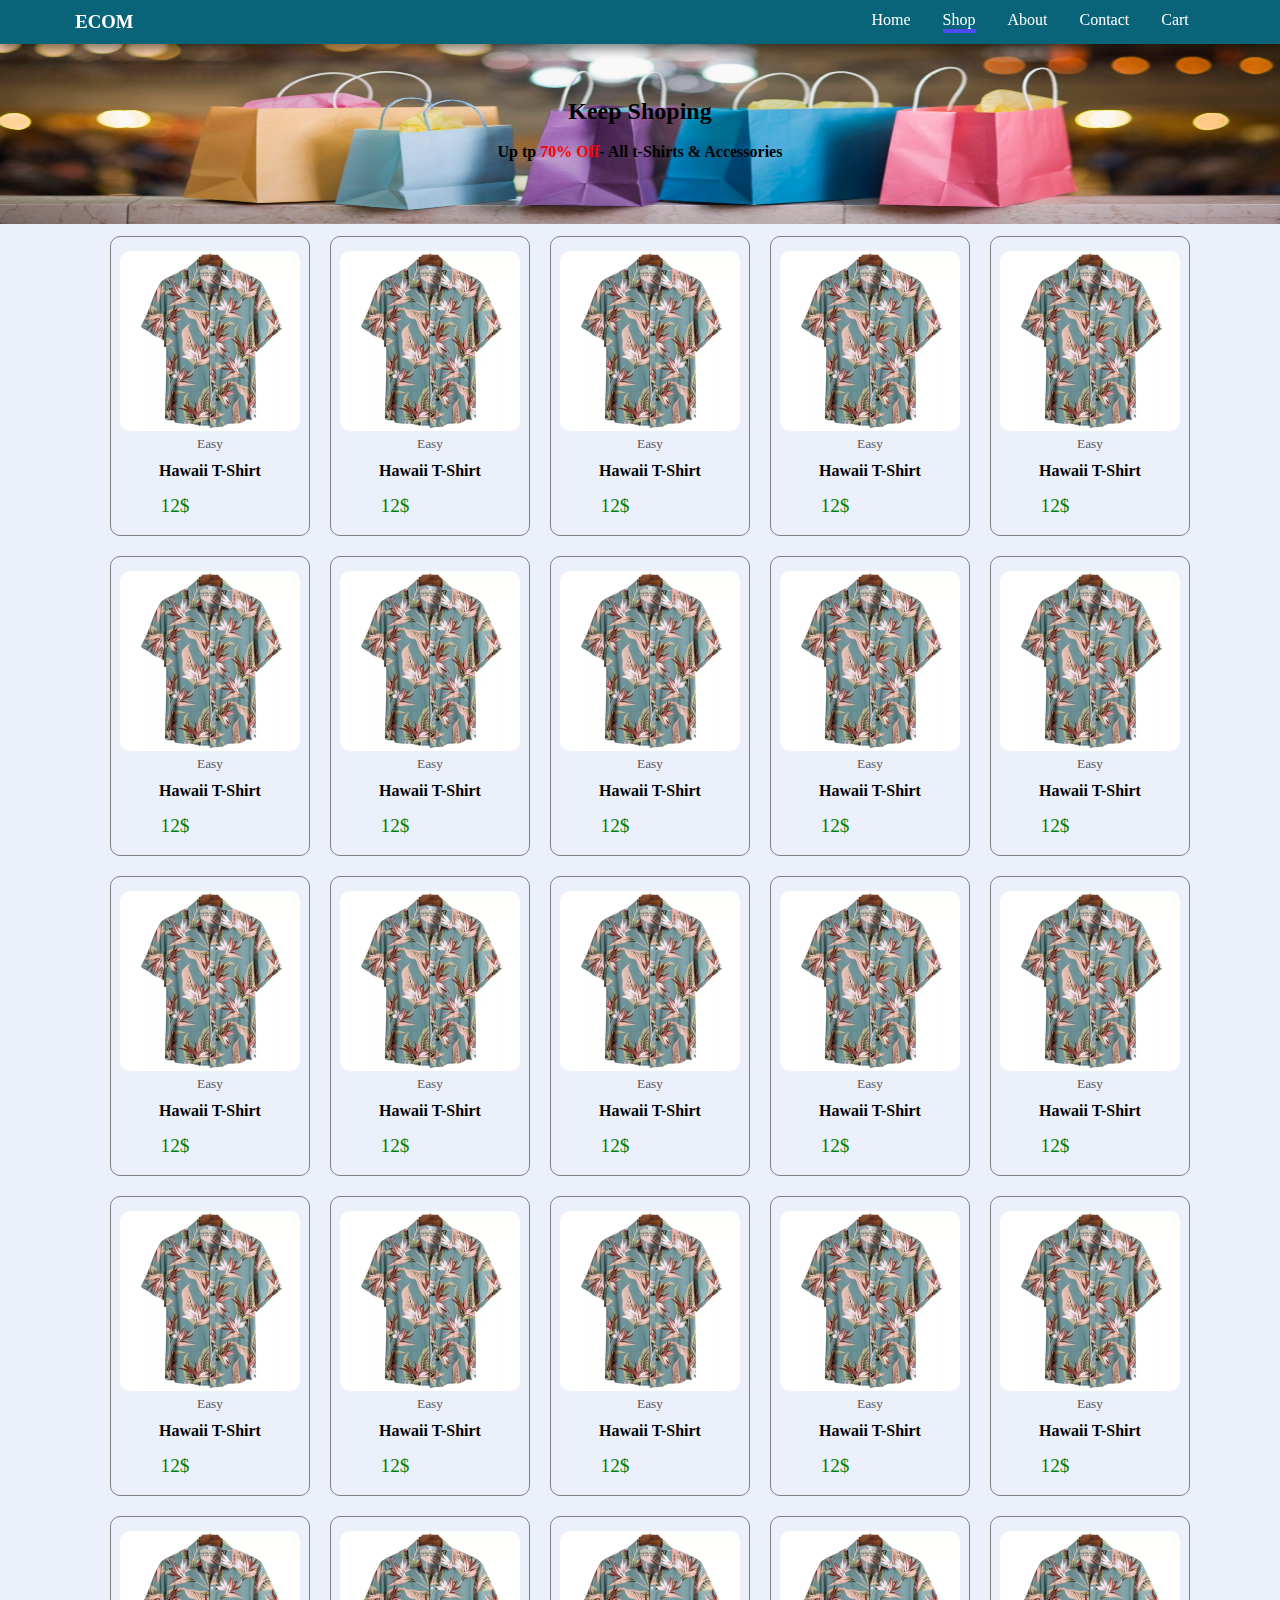
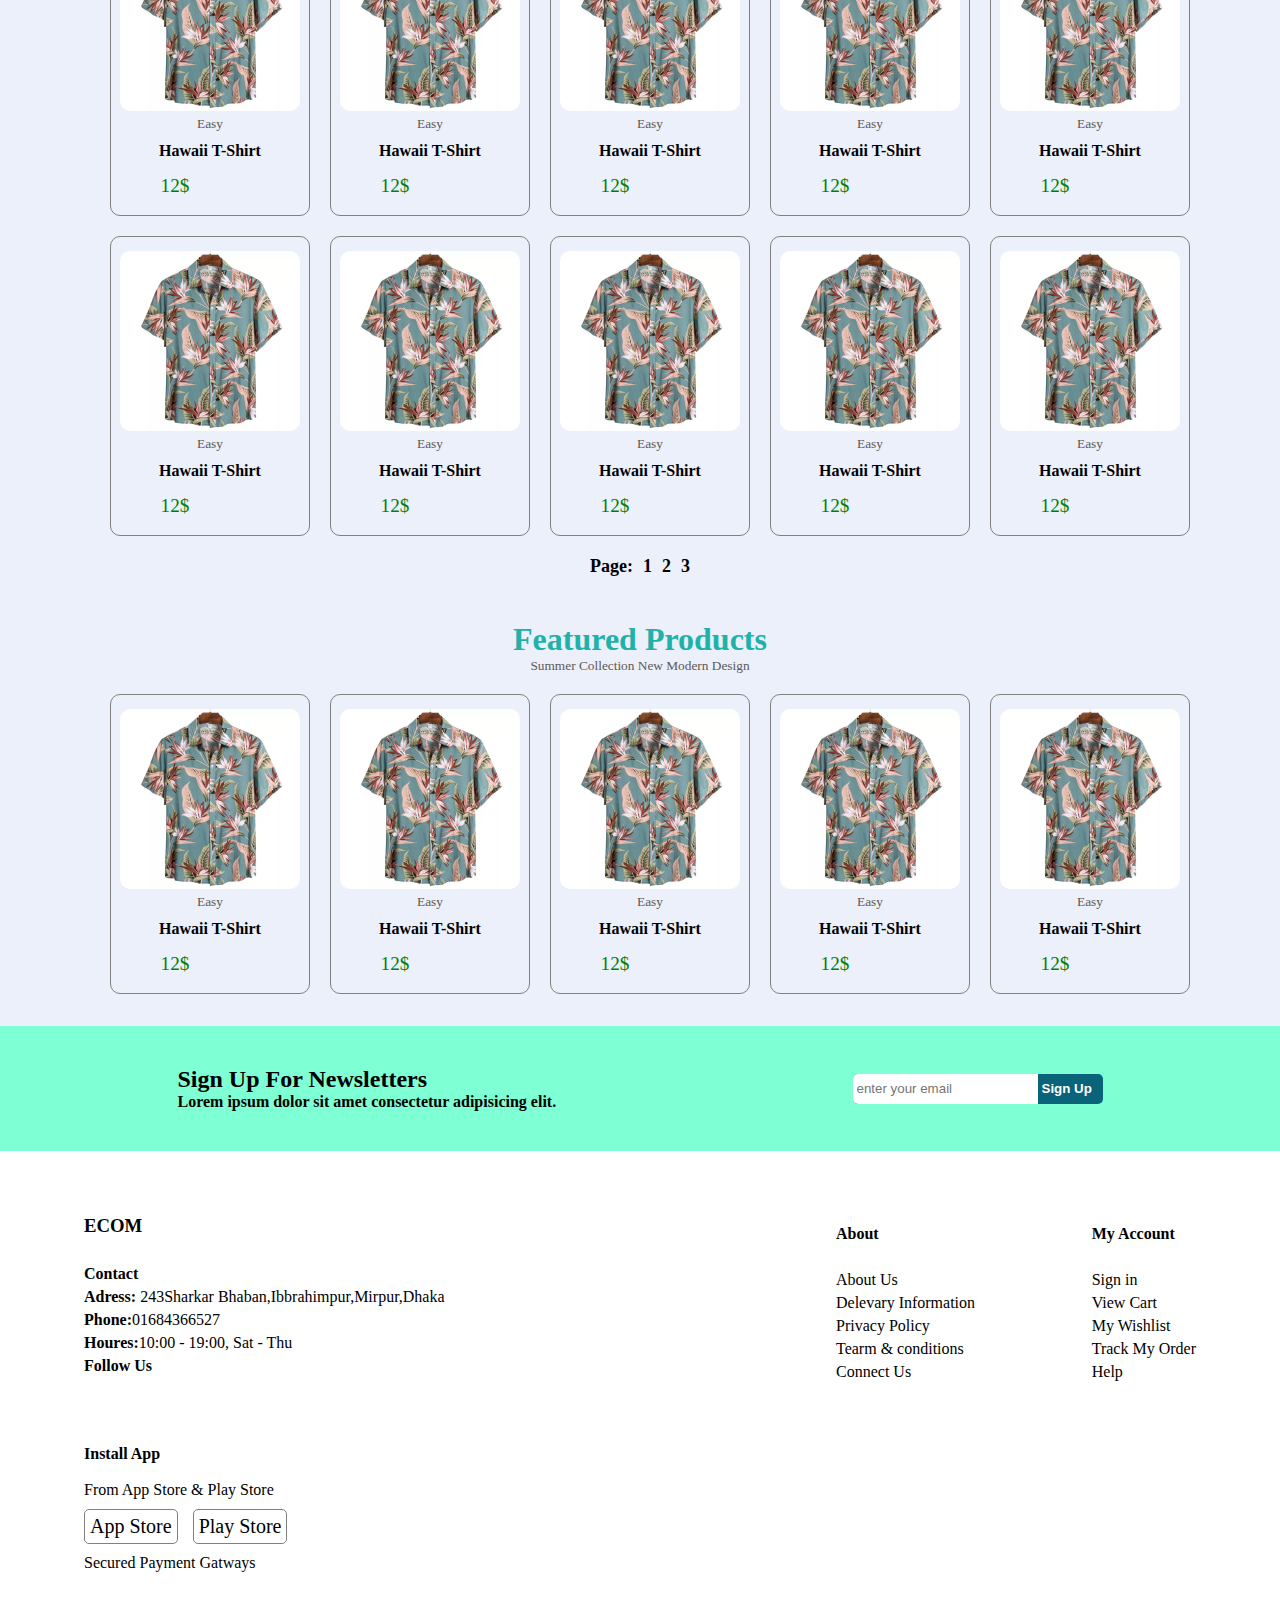
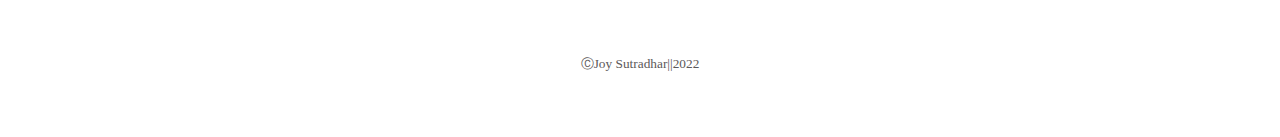
<file: shop.html>
<!DOCTYPE html>
<html lang="en">
<head>
    <meta charset="UTF-8">
    <meta http-equiv="X-UA-Compatible" content="IE=edge">
    <meta name="viewport" content="width=device-width, initial-scale=1.0">
    <title>E-Commerce</title>
    <link rel="stylesheet" href="style.css">
    <link rel="stylesheet" href="https://cdnjs.cloudflare.com/ajax/libs/font-awesome/6.1.2/css/all.min.css" integrity="sha512-1sCRPdkRXhBV2PBLUdRb4tMg1w2YPf37qatUFeS7zlBy7jJI8Lf4VHwWfZZfpXtYSLy85pkm9GaYVYMfw5BC1A==" crossorigin="anonymous" referrerpolicy="no-referrer" />
</head>
<body>
    <div class="nav_container">        
        <div id="mySidebar" class="sidebar">
            <a class="closebtn" onclick="closeNav()">×</a>
            <a href="index.html">Home</a>
            <a class="current-page" href="shop.html">Shop</a>
            <a href="about.html">About</a>
            <a href="contact.html">Contact</a>
            <a href="cart.html">Cart</a>
        </div>
        <nav>
            <i class="fa-solid fa-bars openbtn" id="opBtn" onclick="openNav()"></i> 
            <h3><a href="index.html">ECOM</a></h3>   
            <ul>
                <li ><a href="index.html">Home</a></li>
                <li ><a class="current-page" href="shop.html">Shop</a></li>
                <li ><a href="about.html">About</a></li>
                <li ><a href="contact.html">Contact</a></li>
                <li ><a href="cart.html">Cart</a></li>
            </ul>
            <!-- <i class="fa-solid fa-bars"></i> -->
        </nav>
    </div>
    <!-- nav bar end hrere -->
    <div class="shop-page">
        <div class="explore-more">
            <h2>Keep Shoping</h2>
            <br>
            <p>Up tp <span>70% Off</span>- All t-Shirts & Accessories</p>
        </div>

        <!-------------------Products --------------->
        <div class="products-container" id="productContainer" >
            <div class="product-cart" onclick="productDetails()" >
                <img src="img/shirt1.jpg" alt="">
                <p class="shadow-text">Easy</p>
                <a href="">Hawaii T-Shirt</a>
                <div class="rating">
                    <i class="fa-solid fa-star"></i>
                    <i class="fa-solid fa-star"></i>
                    <i class="fa-solid fa-star"></i>
                    <i class="fa-solid fa-star"></i>
                    <i class="fa-solid fa-star"></i>
                </div>
                <div class="price-n-cart">
                    <p>12$</p>
                    <i class="fa-solid fa-cart-plus"></i>
                </div>
            </div>
            <div class="product-cart" onclick="productDetails()">
                <img src="img/shirt1.jpg" alt="">
                <p class="shadow-text">Easy</p>
                <a href="">Hawaii T-Shirt</a>
                <div class="rating">
                    <i class="fa-solid fa-star"></i>
                    <i class="fa-solid fa-star"></i>
                    <i class="fa-solid fa-star"></i>
                    <i class="fa-solid fa-star"></i>
                    <i class="fa-solid fa-star"></i>
                </div>
                <div class="price-n-cart">
                    <p>12$</p>
                    <i class="fa-solid fa-cart-plus"></i>
                </div>
            </div>
            <div class="product-cart" onclick="productDetails()">
                <img src="img/shirt1.jpg" alt="">
                <p class="shadow-text">Easy</p>
                <a href="">Hawaii T-Shirt</a>
                <div class="rating">
                    <i class="fa-solid fa-star"></i>
                    <i class="fa-solid fa-star"></i>
                    <i class="fa-solid fa-star"></i>
                    <i class="fa-solid fa-star"></i>
                    <i class="fa-solid fa-star"></i>
                </div>
                <div class="price-n-cart">
                    <p>12$</p>
                    <i class="fa-solid fa-cart-plus"></i>
                </div>
            </div>
            <div class="product-cart" onclick="productDetails()">
                <img src="img/shirt1.jpg" alt="">
                <p class="shadow-text">Easy</p>
                <a href="">Hawaii T-Shirt</a>
                <div class="rating">
                    <i class="fa-solid fa-star"></i>
                    <i class="fa-solid fa-star"></i>
                    <i class="fa-solid fa-star"></i>
                    <i class="fa-solid fa-star"></i>
                    <i class="fa-solid fa-star"></i>
                </div>
                <div class="price-n-cart">
                    <p>12$</p>
                    <i class="fa-solid fa-cart-plus"></i>
                </div>
            </div>
            <div class="product-cart" onclick="productDetails()">
                <img src="img/shirt1.jpg" alt="">
                <p class="shadow-text">Easy</p>
                <a href="">Hawaii T-Shirt</a>
                <div class="rating">
                    <i class="fa-solid fa-star"></i>
                    <i class="fa-solid fa-star"></i>
                    <i class="fa-solid fa-star"></i>
                    <i class="fa-solid fa-star"></i>
                    <i class="fa-solid fa-star"></i>
                </div>
                <div class="price-n-cart">
                    <p>12$</p>
                    <i class="fa-solid fa-cart-plus"></i>
                </div>
            </div>
            <div class="product-cart" onclick="productDetails()">
                <img src="img/shirt1.jpg" alt="">
                <p class="shadow-text">Easy</p>
                <a href="">Hawaii T-Shirt</a>
                <div class="rating">
                    <i class="fa-solid fa-star"></i>
                    <i class="fa-solid fa-star"></i>
                    <i class="fa-solid fa-star"></i>
                    <i class="fa-solid fa-star"></i>
                    <i class="fa-solid fa-star"></i>
                </div>
                <div class="price-n-cart">
                    <p>12$</p>
                    <i class="fa-solid fa-cart-plus"></i>
                </div>
            </div>
            <div class="product-cart" onclick="productDetails()">
                <img src="img/shirt1.jpg" alt="">
                <p class="shadow-text">Easy</p>
                <a href="">Hawaii T-Shirt</a>
                <div class="rating">
                    <i class="fa-solid fa-star"></i>
                    <i class="fa-solid fa-star"></i>
                    <i class="fa-solid fa-star"></i>
                    <i class="fa-solid fa-star"></i>
                    <i class="fa-solid fa-star"></i>
                </div>
                <div class="price-n-cart">
                    <p>12$</p>
                    <i class="fa-solid fa-cart-plus"></i>
                </div>
            </div>
            <div class="product-cart" onclick="productDetails()">
                <img src="img/shirt1.jpg" alt="">
                <p class="shadow-text">Easy</p>
                <a href="">Hawaii T-Shirt</a>
                <div class="rating">
                    <i class="fa-solid fa-star"></i>
                    <i class="fa-solid fa-star"></i>
                    <i class="fa-solid fa-star"></i>
                    <i class="fa-solid fa-star"></i>
                    <i class="fa-solid fa-star"></i>
                </div>
                <div class="price-n-cart">
                    <p>12$</p>
                    <i class="fa-solid fa-cart-plus"></i>
                </div>
            </div>
            <div class="product-cart" onclick="productDetails()">
                <img src="img/shirt1.jpg" alt="">
                <p class="shadow-text">Easy</p>
                <a href="">Hawaii T-Shirt</a>
                <div class="rating">
                    <i class="fa-solid fa-star"></i>
                    <i class="fa-solid fa-star"></i>
                    <i class="fa-solid fa-star"></i>
                    <i class="fa-solid fa-star"></i>
                    <i class="fa-solid fa-star"></i>
                </div>
                <div class="price-n-cart">
                    <p>12$</p>
                    <i class="fa-solid fa-cart-plus"></i>
                </div>
            </div>
            <div class="product-cart" onclick="productDetails()">
                <img src="img/shirt1.jpg" alt="">
                <p class="shadow-text">Easy</p>
                <a href="">Hawaii T-Shirt</a>
                <div class="rating">
                    <i class="fa-solid fa-star"></i>
                    <i class="fa-solid fa-star"></i>
                    <i class="fa-solid fa-star"></i>
                    <i class="fa-solid fa-star"></i>
                    <i class="fa-solid fa-star"></i>
                </div>
                <div class="price-n-cart">
                    <p>12$</p>
                    <i class="fa-solid fa-cart-plus"></i>
                </div>
            </div>
            <div class="product-cart" onclick="productDetails()">
                <img src="img/shirt1.jpg" alt="">
                <p class="shadow-text">Easy</p>
                <a href="">Hawaii T-Shirt</a>
                <div class="rating">
                    <i class="fa-solid fa-star"></i>
                    <i class="fa-solid fa-star"></i>
                    <i class="fa-solid fa-star"></i>
                    <i class="fa-solid fa-star"></i>
                    <i class="fa-solid fa-star"></i>
                </div>
                <div class="price-n-cart">
                    <p>12$</p>
                    <i class="fa-solid fa-cart-plus"></i>
                </div>
            </div>
            <div class="product-cart" onclick="productDetails()">
                <img src="img/shirt1.jpg" alt="">
                <p class="shadow-text">Easy</p>
                <a href="">Hawaii T-Shirt</a>
                <div class="rating">
                    <i class="fa-solid fa-star"></i>
                    <i class="fa-solid fa-star"></i>
                    <i class="fa-solid fa-star"></i>
                    <i class="fa-solid fa-star"></i>
                    <i class="fa-solid fa-star"></i>
                </div>
                <div class="price-n-cart">
                    <p>12$</p>
                    <i class="fa-solid fa-cart-plus"></i>
                </div>
            </div>
            <div class="product-cart" onclick="productDetails()">
                <img src="img/shirt1.jpg" alt="">
                <p class="shadow-text">Easy</p>
                <a href="">Hawaii T-Shirt</a>
                <div class="rating">
                    <i class="fa-solid fa-star"></i>
                    <i class="fa-solid fa-star"></i>
                    <i class="fa-solid fa-star"></i>
                    <i class="fa-solid fa-star"></i>
                    <i class="fa-solid fa-star"></i>
                </div>
                <div class="price-n-cart">
                    <p>12$</p>
                    <i class="fa-solid fa-cart-plus"></i>
                </div>
            </div>
            <div class="product-cart" onclick="productDetails()">
                <img src="img/shirt1.jpg" alt="">
                <p class="shadow-text">Easy</p>
                <a href="">Hawaii T-Shirt</a>
                <div class="rating">
                    <i class="fa-solid fa-star"></i>
                    <i class="fa-solid fa-star"></i>
                    <i class="fa-solid fa-star"></i>
                    <i class="fa-solid fa-star"></i>
                    <i class="fa-solid fa-star"></i>
                </div>
                <div class="price-n-cart">
                    <p>12$</p>
                    <i class="fa-solid fa-cart-plus"></i>
                </div>
            </div>
            <div class="product-cart" onclick="productDetails()">
                <img src="img/shirt1.jpg" alt="">
                <p class="shadow-text">Easy</p>
                <a href="">Hawaii T-Shirt</a>
                <div class="rating">
                    <i class="fa-solid fa-star"></i>
                    <i class="fa-solid fa-star"></i>
                    <i class="fa-solid fa-star"></i>
                    <i class="fa-solid fa-star"></i>
                    <i class="fa-solid fa-star"></i>
                </div>
                <div class="price-n-cart">
                    <p>12$</p>
                    <i class="fa-solid fa-cart-plus"></i>
                </div>
            </div>
            <div class="product-cart" onclick="productDetails()">
                <img src="img/shirt1.jpg" alt="">
                <p class="shadow-text">Easy</p>
                <a href="">Hawaii T-Shirt</a>
                <div class="rating">
                    <i class="fa-solid fa-star"></i>
                    <i class="fa-solid fa-star"></i>
                    <i class="fa-solid fa-star"></i>
                    <i class="fa-solid fa-star"></i>
                    <i class="fa-solid fa-star"></i>
                </div>
                <div class="price-n-cart">
                    <p>12$</p>
                    <i class="fa-solid fa-cart-plus"></i>
                </div>
            </div>
            <div class="product-cart" onclick="productDetails()">
                <img src="img/shirt1.jpg" alt="">
                <p class="shadow-text">Easy</p>
                <a href="">Hawaii T-Shirt</a>
                <div class="rating">
                    <i class="fa-solid fa-star"></i>
                    <i class="fa-solid fa-star"></i>
                    <i class="fa-solid fa-star"></i>
                    <i class="fa-solid fa-star"></i>
                    <i class="fa-solid fa-star"></i>
                </div>
                <div class="price-n-cart">
                    <p>12$</p>
                    <i class="fa-solid fa-cart-plus"></i>
                </div>
            </div>
            <div class="product-cart" onclick="productDetails()">
                <img src="img/shirt1.jpg" alt="">
                <p class="shadow-text">Easy</p>
                <a href="">Hawaii T-Shirt</a>
                <div class="rating">
                    <i class="fa-solid fa-star"></i>
                    <i class="fa-solid fa-star"></i>
                    <i class="fa-solid fa-star"></i>
                    <i class="fa-solid fa-star"></i>
                    <i class="fa-solid fa-star"></i>
                </div>
                <div class="price-n-cart">
                    <p>12$</p>
                    <i class="fa-solid fa-cart-plus"></i>
                </div>
            </div>
            <div class="product-cart" onclick="productDetails()">
                <img src="img/shirt1.jpg" alt="">
                <p class="shadow-text">Easy</p>
                <a href="">Hawaii T-Shirt</a>
                <div class="rating">
                    <i class="fa-solid fa-star"></i>
                    <i class="fa-solid fa-star"></i>
                    <i class="fa-solid fa-star"></i>
                    <i class="fa-solid fa-star"></i>
                    <i class="fa-solid fa-star"></i>
                </div>
                <div class="price-n-cart">
                    <p>12$</p>
                    <i class="fa-solid fa-cart-plus"></i>
                </div>
            </div>
            <div class="product-cart" onclick="productDetails()">
                <img src="img/shirt1.jpg" alt="">
                <p class="shadow-text">Easy</p>
                <a href="">Hawaii T-Shirt</a>
                <div class="rating">
                    <i class="fa-solid fa-star"></i>
                    <i class="fa-solid fa-star"></i>
                    <i class="fa-solid fa-star"></i>
                    <i class="fa-solid fa-star"></i>
                    <i class="fa-solid fa-star"></i>
                </div>
                <div class="price-n-cart">
                    <p>12$</p>
                    <i class="fa-solid fa-cart-plus"></i>
                </div>
            </div>
            <div class="product-cart" onclick="productDetails()">
                <img src="img/shirt1.jpg" alt="">
                <p class="shadow-text">Easy</p>
                <a href="">Hawaii T-Shirt</a>
                <div class="rating">
                    <i class="fa-solid fa-star"></i>
                    <i class="fa-solid fa-star"></i>
                    <i class="fa-solid fa-star"></i>
                    <i class="fa-solid fa-star"></i>
                    <i class="fa-solid fa-star"></i>
                </div>
                <div class="price-n-cart">
                    <p>12$</p>
                    <i class="fa-solid fa-cart-plus"></i>
                </div>
            </div>
            <div class="product-cart" onclick="productDetails()">
                <img src="img/shirt1.jpg" alt="">
                <p class="shadow-text">Easy</p>
                <a href="">Hawaii T-Shirt</a>
                <div class="rating">
                    <i class="fa-solid fa-star"></i>
                    <i class="fa-solid fa-star"></i>
                    <i class="fa-solid fa-star"></i>
                    <i class="fa-solid fa-star"></i>
                    <i class="fa-solid fa-star"></i>
                </div>
                <div class="price-n-cart">
                    <p>12$</p>
                    <i class="fa-solid fa-cart-plus"></i>
                </div>
            </div>
            <div class="product-cart" onclick="productDetails()">
                <img src="img/shirt1.jpg" alt="">
                <p class="shadow-text">Easy</p>
                <a href="">Hawaii T-Shirt</a>
                <div class="rating">
                    <i class="fa-solid fa-star"></i>
                    <i class="fa-solid fa-star"></i>
                    <i class="fa-solid fa-star"></i>
                    <i class="fa-solid fa-star"></i>
                    <i class="fa-solid fa-star"></i>
                </div>
                <div class="price-n-cart">
                    <p>12$</p>
                    <i class="fa-solid fa-cart-plus"></i>
                </div>
            </div>
            <div class="product-cart" onclick="productDetails()">
                <img src="img/shirt1.jpg" alt="">
                <p class="shadow-text">Easy</p>
                <a href="">Hawaii T-Shirt</a>
                <div class="rating">
                    <i class="fa-solid fa-star"></i>
                    <i class="fa-solid fa-star"></i>
                    <i class="fa-solid fa-star"></i>
                    <i class="fa-solid fa-star"></i>
                    <i class="fa-solid fa-star"></i>
                </div>
                <div class="price-n-cart">
                    <p>12$</p>
                    <i class="fa-solid fa-cart-plus"></i>
                </div>
            </div>
            <div class="product-cart" onclick="productDetails()">
                <img src="img/shirt1.jpg" alt="">
                <p class="shadow-text">Easy</p>
                <a href="">Hawaii T-Shirt</a>
                <div class="rating">
                    <i class="fa-solid fa-star"></i>
                    <i class="fa-solid fa-star"></i>
                    <i class="fa-solid fa-star"></i>
                    <i class="fa-solid fa-star"></i>
                    <i class="fa-solid fa-star"></i>
                </div>
                <div class="price-n-cart">
                    <p>12$</p>
                    <i class="fa-solid fa-cart-plus"></i>
                </div>
            </div>
            <div class="product-cart" onclick="productDetails()">
                <img src="img/shirt1.jpg" alt="">
                <p class="shadow-text">Easy</p>
                <a href="">Hawaii T-Shirt</a>
                <div class="rating">
                    <i class="fa-solid fa-star"></i>
                    <i class="fa-solid fa-star"></i>
                    <i class="fa-solid fa-star"></i>
                    <i class="fa-solid fa-star"></i>
                    <i class="fa-solid fa-star"></i>
                </div>
                <div class="price-n-cart">
                    <p>12$</p>
                    <i class="fa-solid fa-cart-plus"></i>
                </div>
            </div>
            <div class="product-cart" onclick="productDetails()">
                <img src="img/shirt1.jpg" alt="">
                <p class="shadow-text">Easy</p>
                <a href="">Hawaii T-Shirt</a>
                <div class="rating">
                    <i class="fa-solid fa-star"></i>
                    <i class="fa-solid fa-star"></i>
                    <i class="fa-solid fa-star"></i>
                    <i class="fa-solid fa-star"></i>
                    <i class="fa-solid fa-star"></i>
                </div>
                <div class="price-n-cart">
                    <p>12$</p>
                    <i class="fa-solid fa-cart-plus"></i>
                </div>
            </div>
            <div class="product-cart" onclick="productDetails()">
                <img src="img/shirt1.jpg" alt="">
                <p class="shadow-text">Easy</p>
                <a href="">Hawaii T-Shirt</a>
                <div class="rating">
                    <i class="fa-solid fa-star"></i>
                    <i class="fa-solid fa-star"></i>
                    <i class="fa-solid fa-star"></i>
                    <i class="fa-solid fa-star"></i>
                    <i class="fa-solid fa-star"></i>
                </div>
                <div class="price-n-cart">
                    <p>12$</p>
                    <i class="fa-solid fa-cart-plus"></i>
                </div>
            </div>
            <div class="product-cart" onclick="productDetails()">
                <img src="img/shirt1.jpg" alt="">
                <p class="shadow-text">Easy</p>
                <a href="">Hawaii T-Shirt</a>
                <div class="rating">
                    <i class="fa-solid fa-star"></i>
                    <i class="fa-solid fa-star"></i>
                    <i class="fa-solid fa-star"></i>
                    <i class="fa-solid fa-star"></i>
                    <i class="fa-solid fa-star"></i>
                </div>
                <div class="price-n-cart">
                    <p>12$</p>
                    <i class="fa-solid fa-cart-plus"></i>
                </div>
            </div>
            <div class="product-cart" onclick="productDetails()">
                <img src="img/shirt1.jpg" alt="">
                <p class="shadow-text">Easy</p>
                <a href="">Hawaii T-Shirt</a>
                <div class="rating">
                    <i class="fa-solid fa-star"></i>
                    <i class="fa-solid fa-star"></i>
                    <i class="fa-solid fa-star"></i>
                    <i class="fa-solid fa-star"></i>
                    <i class="fa-solid fa-star"></i>
                </div>
                <div class="price-n-cart">
                    <p>12$</p>
                    <i class="fa-solid fa-cart-plus"></i>
                </div>
            </div>
            <div class="next-page">
                <p>Page:</p>
                <a href="#">1</a>
                <a href="#">2</a>
                <a href="#">3</a>
            </div>
        </div>

        <!-- ------------------------------Product Details--------------------------------- -->

        <div class="product-details" style="display: none" id="productDetails" onclick="productDetails()">
            <img src="img/shirt1.jpg" alt="">
            <div class="p-details">
                <p>Home/Tshart</p>
                <br>
                <h3>Mens Fashion T-Shirt</h3>
                <br>
                <h3>12$</h3>
                <br>
                <form >
                    <div>
                        <label for="T-Shirt">Size:</label>
                        <select name="T-Shirt" id="T-Shirt"> 
                            <option value="S">S</option>
                            <option value="m">M</option>
                            <option value="L">L</option>
                            <option value="Xl">Xl</option>
                            <option value="Xll">Xll</option>
                        </select>
                    </div>
                    <input type="number" min="1" value="1" placeholder="Quantity">
                    <br><br>
                    <button> Add To Cart</button>
                </form>
                <br>
                <h3>Product Details</h3>
                <br>
                <p>Lorem ipsum dolor sit amet consectetur, adipisicing elit. Accusamus dolores eligendi aperiam architecto cupiditate dignissimos cum perspiciatis placeat, suscipit dolorem quod deleniti commodi fuga ducimus perferendis. Libero molestias illo laboriosam.</p>
            </div>
        </div>
        <!-- ------------------------------Product Details End -->
        <div class="products-container">
            <div class="products-headline">
                <h1 class="lightseagreen">Featured Products</h1>
                <p class="shadow-text">Summer Collection New Modern Design</p>
            </div>
            <div class="product-cart" onclick="productDetails()">
                <img src="img/shirt1.jpg" alt="">
                <p class="shadow-text">Easy</p>
                <a href="">Hawaii T-Shirt</a>
                <div class="rating">
                    <i class="fa-solid fa-star"></i>
                    <i class="fa-solid fa-star"></i>
                    <i class="fa-solid fa-star"></i>
                    <i class="fa-solid fa-star"></i>
                    <i class="fa-solid fa-star"></i>
                </div>
                <div class="price-n-cart">
                    <p>12$</p>
                    <i class="fa-solid fa-cart-plus"></i>
                </div>
            </div>
            <div class="product-cart" onclick="productDetails()">
                <img src="img/shirt1.jpg" alt="">
                <p class="shadow-text">Easy</p>
                <a href="">Hawaii T-Shirt</a>
                <div class="rating">
                    <i class="fa-solid fa-star"></i>
                    <i class="fa-solid fa-star"></i>
                    <i class="fa-solid fa-star"></i>
                    <i class="fa-solid fa-star"></i>
                    <i class="fa-solid fa-star"></i>
                </div>
                <div class="price-n-cart">
                    <p>12$</p>
                    <i class="fa-solid fa-cart-plus"></i>
                </div>
            </div>
            <div class="product-cart" onclick="productDetails()">
                <img src="img/shirt1.jpg" alt="">
                <p class="shadow-text">Easy</p>
                <a href="">Hawaii T-Shirt</a>
                <div class="rating">
                    <i class="fa-solid fa-star"></i>
                    <i class="fa-solid fa-star"></i>
                    <i class="fa-solid fa-star"></i>
                    <i class="fa-solid fa-star"></i>
                    <i class="fa-solid fa-star"></i>
                </div>
                <div class="price-n-cart">
                    <p>12$</p>
                    <i class="fa-solid fa-cart-plus"></i>
                </div>
            </div>
            <div class="product-cart" onclick="productDetails()">
                <img src="img/shirt1.jpg" alt="">
                <p class="shadow-text">Easy</p>
                <a href="">Hawaii T-Shirt</a>
                <div class="rating">
                    <i class="fa-solid fa-star"></i>
                    <i class="fa-solid fa-star"></i>
                    <i class="fa-solid fa-star"></i>
                    <i class="fa-solid fa-star"></i>
                    <i class="fa-solid fa-star"></i>
                </div>
                <div class="price-n-cart">
                    <p>12$</p>
                    <i class="fa-solid fa-cart-plus"></i>
                </div>
            </div>
            <div class="product-cart" onclick="productDetails()">
                <img src="img/shirt1.jpg" alt="">
                <p class="shadow-text">Easy</p>
                <a href="">Hawaii T-Shirt</a>
                <div class="rating">
                    <i class="fa-solid fa-star"></i>
                    <i class="fa-solid fa-star"></i>
                    <i class="fa-solid fa-star"></i>
                    <i class="fa-solid fa-star"></i>
                    <i class="fa-solid fa-star"></i>
                </div>
                <div class="price-n-cart">
                    <p>12$</p>
                    <i class="fa-solid fa-cart-plus"></i>
                </div>
            </div>
        </div>
        <!-- ------------------------------Footer------------ -->
        <div class="sign-up">
            <div class="sign-up-title">
                <h2>Sign Up For Newsletters</h2>
                <p>Lorem ipsum dolor sit amet consectetur adipisicing elit.</p>
            </div>
            <div class="sign-up-input">
                <input placeholder="enter your email" type="email">
                <button>Sign Up</button>
            </div>
        </div>    
        <div class="home-footer">
            <div class="contacts">
                <h3 class="bold">ECOM</h3>
                <br>
                <p class="bold">Contact</p>
                <p><span class="bold">Adress:</span> 243Sharkar Bhaban,Ibbrahimpur,Mirpur,Dhaka </p>
                <p><span class="bold">Phone:</span>01684366527</p>
                <p><span class="bold">Houres:</span>10:00 - 19:00, Sat - Thu</p>
                <p class="bold">Follow Us</p>
                <div class="social-media">
                    <i class="fab fa-facebook"></i>
                    <i class="fab fa-twitter"></i>
                    <i class="fab fa-instagram"></i>
                    <i class="fab fa-youtube"></i>
                </div>    
                

            </div>
            <div class="abut-n-account">
                <div class="about">
                    <p class="bold">About</p>
                    <br>
                    <p>About Us</p>
                    <p>Delevary Information </p>
                    <p>Privacy Policy</p>
                    <p>Tearm & conditions</p>
                    <p>Connect Us</p>
                </div>
                <div class="about">
                    <p class="bold">My Account</p>
                    <br>
                    <p>Sign in</p>
                    <p>View Cart</p>
                    <p>My Wishlist</p>
                    <p>Track My Order</p>
                    <p>Help</p>
                </div>
            </div>
            <div class="app-n-pament-getway">
                <p class="bold">Install App</p>
                <br>
                <p>From App Store & Play Store</p>
                <div class="app-store">
                    <p><i class="fab fa-app-store"></i> App Store </p>
                    <p><i class="fab fa-google-play"></i> Play Store</p>
                </div>
                <p>Secured Payment Gatways</p>
                <div class="payment-gatway">
                    <i class="fab fa-cc-visa"></i>
                    <i class="fab fa-cc-mastercard"></i>
                </div>
            </div>
            <div class="copy-right shadow-text">
                <p >ⒸJoy Sutradhar||2022</p>
            </div>
        </div> 

    </div>



    <script src="script.js"></script>
</body>
</html>
</file>
<file: style.css>
.shadow-text{
    color: rgb(92, 89, 89);
    font-size: smaller
}
.lightseagreen{
    color: lightseagreen;
}
.darkgreen{
    color:rgb(11, 41, 11);
}





*{
    padding: 0;
    margin: 0;
    box-sizing: border-box;
}
 /* NAVBAR */
.nav_container{
    width: 100%;
    background-color: #096479;
    color: white;
    box-shadow: 1px 4px 10px 1px rgba(0, 0, 0, 0.479);
    position: sticky;
    top: 0;
}
nav{
    display: flex;
    width: 90%;
    margin: 0 auto;
    padding: .7rem;
    flex-wrap: wrap;
    align-items: center;
}
nav h3{
    cursor: pointer;
}
nav ul{
    display: flex;
    flex: 1;
    justify-content: end;
    
}
nav ul li{
    list-style: none;
    display: flex;
    margin: 0 1rem;
    cursor: pointer;
}
nav a{
    text-decoration: none;
    color: white;
}
/* side bar */

.nav_container .fa-bars{
    display:flex;
    cursor: pointer;
    display: none;
}
.sidebar {
    height: 100%;
    width: 0;
    position: fixed;
    z-index: 1;
    top: 0;
    left: 0;
    background-color: rgba(17, 17, 17, 0.945);
    overflow-x: hidden;
    transition: 0.5s;
    padding-top: 60px;
  }
  
  .sidebar a {
    padding: 8px 8px 8px 22px;
    text-decoration: none;
    font-size: 25px;
    color: #e2dddd;
    display: block;
    transition: 0.3s;
  }
  .sidebar .current-page{
    color: green;
    border: none;
  }
  .sidebar a:hover {
    color: green;
  }
  nav ul li a:hover{
    border-bottom:4px rgb(75, 75, 241) solid ;
  }
  .current-page{
    border-bottom:4px rgb(75, 75, 241) solid ;
  }
  
  .sidebar .closebtn {
    position: absolute;
    cursor: pointer;
    top: 0;
    right: 25px;
    font-size: 36px;
    margin-left: 50px;
  }
  
  .openbtn {
    cursor: pointer;
    color: white;
    padding: 10px 15px;
    border: none;

  }
@media only screen and (max-width: 650px){
    nav ul{
        display: none;
    }
    .nav_container .fa-bars{
        display: block;
    }
    
    
}

 /* NAVBAR END HERE  */
 .banner{
    background:#E4E6F4;
    height:92vh;
    width: 100%;
    display: flex;
    flex-direction: row;
}
.intro{
    width: 50%;
    display: flex;
    flex-direction: column;
    text-align:left;
    align-items: flex-start;
    padding-top:200px ;
    padding-left: 60px;
}
.intro-img{
    height: 90%;
    margin-top: 56px;
    overflow: hidden; 
}
.intro-img img{
    height: 100%;
}
.shop__now_btn{
    outline: none;
    border: none;
    background-color: crimson;
    font-weight: 600;
    padding: .5rem 2rem;
    border-top-left-radius: 1rem;
    border-bottom-right-radius: 1rem;
    color: #ffffff;
    margin-top: 1rem;
    cursor: pointer;
 }

 @media only screen and (max-width: 650px){
    .banner{
        flex-direction: column;
        margin: 0 auto;
    }
    .intro{
        display: flex;
        align-items:center ;
        width: 100%;
        padding-top: 20px;
    }
    .intro-img{
        margin-top: 20px;
    }
    .intro-img img{
        height: 100%;
        margin-left: 20%;
        overflow: hidden; 
    }
}
.make-bg{
    width: 100%;
    /* background-color: #e2dddd; */
}
.services{
    width: 100%;
    display: flex;
    align-items: center;
    justify-content: center;
    padding: 30px;
    gap: 20px;
    flex-wrap: wrap;
}
.mini-cart{
    height: 140px;
    width: 140px;
    margin-left: 2px;
    margin-bottom: 20px;
    display: flex;
    align-items: center;
    justify-content: center;
    flex-direction: column;
    border:1px solid gray;
    border-radius: 4px;
}
.mini-cart img{
    height:90px;
    margin-bottom: 10px;
}
.mini-cart button{
    border: none;
    background-color: rgb(218, 173, 157);
    padding: 4px;
    border-radius: 10px;
    cursor: pointer;
}
.products-container{
    margin: 0;
    padding: 12px;
    display: flex;
    align-items: center;
    justify-content: center;
    flex-wrap: wrap;
    width: 100%;
    background-color: #ecf0fa
    
}
.products-headline{
    width: 100%;
    display: flex;
    align-items: center;
    justify-content: center;
    flex-direction: column;
    padding: 20px;
}
.product-cart{
    margin-left: 20px;
    margin-bottom: 20px;
    height: 300px;
    width: 200px;
    border: 1px solid gray;
    border-radius: 10px;
    display: flex;
    align-items: center;
    justify-content: center;
    flex-direction: column;
    cursor: pointer;
}


.product-cart img{
    height: 180px;
    width: 180px;
    border-radius: 10px;
    margin-bottom: 5px;
}
.product-cart a{
    text-decoration: none;
    color: black;
    font-weight: bold;
    padding: 10px;
}
.product-cart .price-n-cart{
    width: 80%;
    display: flex;
    align-items: center;
    justify-content: center;
    flex-wrap: wrap;
    gap: 70px;
    padding: 5px;
    font-size: larger;
    color: green;
}
.fa-star{
    color: rgb(207, 177, 4);
}
.explore-more{
    background-image:url("img/shopping-bag.jpg");
    background-size: 100% 100%;
    width: 100%;
    height: 300px;
    display: flex;
    align-items: center;
    justify-content: center;
    flex-direction: column;
    padding: 10px; 
}

.explore-more span{
    color: red;
}
.explore-more p{
    font-weight: bold;
    margin-bottom: 10px;
}
.explore-more button{
    margin-top: 20px;
    color: #e2dddd;
    font-weight: bold;
    border: none;
    border-radius: 10px 30px ;
    padding: 10px;
    background-color: rgb(38, 112, 87);
}
.shop-page .explore-more{
    height: 180px;
    padding: 5px;
}

#fproduct{
    margin: 0;
    padding: 12px;
    display: flex;
    align-items: center;
    justify-content: center;
    flex-wrap: wrap;
    width: 100%;
    background-color: #ecf0fa
}
@media only screen and (max-width: 650px){
    .shop-page .explore-more{
        height: 170px;
        background-size:100% 100% ;
        padding: 5%;
    }
}
.offer-n-campaign{
    display: flex;
    align-items: center;
    flex-direction: column;
    padding-top: 30px;
    width: 100%;
}
.campaign{
    display: flex;
    align-items: center;
    justify-content: center;
    flex-wrap: wrap;
    width: 90%px;
    
    
}
button{
    cursor: pointer;
    
}
i{
    cursor: pointer;
}
.large-cart{
    background-image: url("img/happy.jpg");
    background-size:100% 100%;
    height: 350px;
    margin: 20px;
    display: flex;
    flex-direction: column;
    justify-content: center;
    font-weight: bold;
    gap: 10px;
    padding: 60px;
}

.large-cart1{
    background-image: url("img/happy.jpg");
}
.large-cart2{
    background-image: url("img/winter-collection.jpg");
}
.large-cart button{
    padding: 10px;
    border: none;
    border-radius: 10px 20px;
    background-color: #096479;
    font-weight: bold;
    width: 120px;
}
.medium-cart{
    background-image: url("img/happy.jpg");
    background-size:100% 100%;
    height: 200px;
    width: 350px;
    margin: 20px;
    display: flex;
    flex-direction: column;
    justify-content: center;
    font-weight: bold;
    gap: 15px;
    padding: 40px;
}
.sign-up{
    width: 100%;
    display: flex;
    justify-content: space-between;
    padding: 40px;
    background-color: aquamarine;
    gap: 20px;
    flex-wrap: wrap;
    align-items: center;
}
.sign-up-title{
    font-weight: bold;
    width: 380px;
    margin: 0 auto;
}
.sign-up-input{
    border-radius: 5px;
    background-color: #096479;
    height: 30px;
    width: 250px;
    display: inline-block;
    margin: 0 auto;
}
.sign-up-input input{
    height: 30px;
    padding: 4px;
    margin: 0;
    border: none;
    border-radius: 5px 0 0 5px;
}
.sign-up-input button{
    height: 30px;
    cursor: pointer;
    background-color:transparent;
    color: white;
    font-weight: bold;
    border: none;
}
.home-footer{
    padding: 5%;
    display: flex;
    justify-content: space-between;
    flex-wrap: wrap;
    gap: 10px;
}
.contacts{
    display: flex;
    flex-direction: column;
    gap: 5px;
    width: 400px;
    height: 210px;
    padding-left: 20px;
}
.bold{
    font-weight: bold;
}
.abut-n-account{
    display: flex;
    flex-direction: row;
    justify-content: space-between;
    padding:10px 20px 0 20px;
    width: 400px;
    height: 210px;
}
.social-media{
    font-size: 20px;
}
.about{
    display: flex;
    flex-direction:column;
    gap: 5px;
}
.app-n-pament-getway{
    display: flex;
    flex-direction: column;
    padding:10px 20px 0 20px;
    width: 400px;
    height: 210px;
}
.app-store{
    margin:10px 0px;
    display: flex;
    font-size: 20px;
    gap: 15px;
    cursor: pointer;
}
.app-store p{
    border: 1px solid gray;
    padding: 5px;
    border-radius: 5px;
    cursor: pointer;
}
.payment-gatway{
    margin: 10px 0;
    font-size: 30px;
    display: flex;
    gap: 20px;
}
.copy-right{
    width: 100%;
    display: flex;
    align-items: center;
    justify-content: center;
}
.next-page{
    width: 100%;
    display: flex;
    align-items: center;
    justify-content: center;
    font-size: 18px;
    gap: 10px;
    font-weight: bold;
}
.next-page a{
    text-decoration: none;
    color: black;
    cursor: pointer;
}
/* Product Details */
.product-details{
    padding: 5%px;
    display: flex;
    align-items: center;
    justify-content: left;
    flex-wrap: wrap;
    flex-direction: row;
}
.product-details img{
    margin: 5%;
    height: 400px;
    width: 350px;
    padding: 10px;
    margin-bottom: 40px;
    border: 1px solid gray;
    border-radius: 10px;
}
.product-details .p-details{
    
    padding: 5%;
    display: flex;
    flex-direction: column;
}
.product-details select{
    height: 40px;
    width: 50px;
    padding: 10px;
    border-radius: 5px;
}
.product-details input{
    margin-top: 10px;
    height: 40px;
    width: 90px;
    padding: 10px;
    border-radius: 5px;
}
.product-details button{
    color: #e2dddd;
    font-weight: bold;
    border: none;
    border-radius: 10px 30px ;
    padding: 10px;
    background-color: rgb(38, 112, 87);
}
/* -----------------------about us */
.about-container{
    display: flex;
    align-items: center;
    justify-content: center;
    flex-wrap: wrap;
    padding: 30px;
    gap: 30px;
}
.about-container img{
    height: 400px;
    width: 480px;
}
.details-us{
    width: 500px;
    display: flex;
    flex-direction: column;
    gap: 20px;
}
.header-all .explore-more{
    height: 180px;
    padding: 5px;
}
@media only screen and (max-width: 650px){
    .header-all .explore-more{
        height: 170px;
        background-size:100% 100% ;
        padding: 5%;
    }
    .about-container img{
        height: 300ox;
        width: 350px;
    }
}

.contact-map{
    display: flex;
    justify-content: space-between;
    flex-wrap: wrap;
    padding: 20px;
    gap: 30px;
}
.contact-details{
    display: flex;
    flex-direction: column;
    justify-content: center;
    width:450px;
    gap: 10px;
}
.contact-details ul{
    display: flex;
    flex-direction: column;
    gap: 10px;
}
li{
    list-style: none;
}


.gmap_canvas {
    display: flex;
    justify-content: center;
    align-items: center;
    height:452px;
}
.gmap_canvas iframe{
    height: 450px;
    width: 450px;
    border: 1px solid black;
}
.message-us{
    display: flex;
    flex-direction: column;
    justify-content: center;
    padding: 20px;
    gap: 10px;
}
.message-us form{
    max-width: 700px;
    display: flex;
    flex-direction: column;
    gap: 10px;
}
.message-us input{
    height: 40px;
}
.message-us textarea{
    height: 90px;
    padding: 4px;
}
.message-us .submit{
    width: 80px;
    font-weight: bold;
    background-color: #096479;
    border: none;
    cursor: pointer;
}
@media only screen and (max-width: 650px){
    .gmap_canvas {
        display: flex;
        justify-content: center;
        align-items: center;
        height:452px;
    }
    .gmap_canvas iframe{
        height: 350px;
        width: 350px;
        border: 1px solid black;
    }
}
/*----------------- Cart Start----------------- */

.table-container{
    overflow-x:auto;
    padding: 10px;
}
table {
    font-family: arial, sans-serif;
    border-collapse: collapse;
    width: 100%;
    border: 1px solid gray;
    margin-top: 5%;
    
}
td, th {
    border: 1px solid #dddddd;
    text-align: center;
    padding: 5px;
}
table img{
    height: 70px;
    border: 1px solid gray;
    border-radius: 5px;

}
table input{
    width: 30px;
    height: 30px;
    text-align: center;
}
.fa-xmark{
    cursor: pointer;
}

.coupon-n-total{
    display: flex;
    padding: 5%;
    justify-content: space-between;
    flex-wrap: wrap;
    gap: 20px;
}
.coupon{
    display: flex;
    flex-direction: column;
    gap: 20px;
}
.coupon input{
    height: 30px;
    margin-left: 2px;
}
.apply{
    background-color: #096479;
    border: none;
    width: 50px;
    color: #dddddd;
    font-weight: bold;
}

.cart-total button{
    height: 30px;
    border: none;
    background-color: #096479;
    border-radius: 5px;
    margin-top: 20px;
    padding: 5px;
    color:white;
    font-weight: bold;
}
</file>
